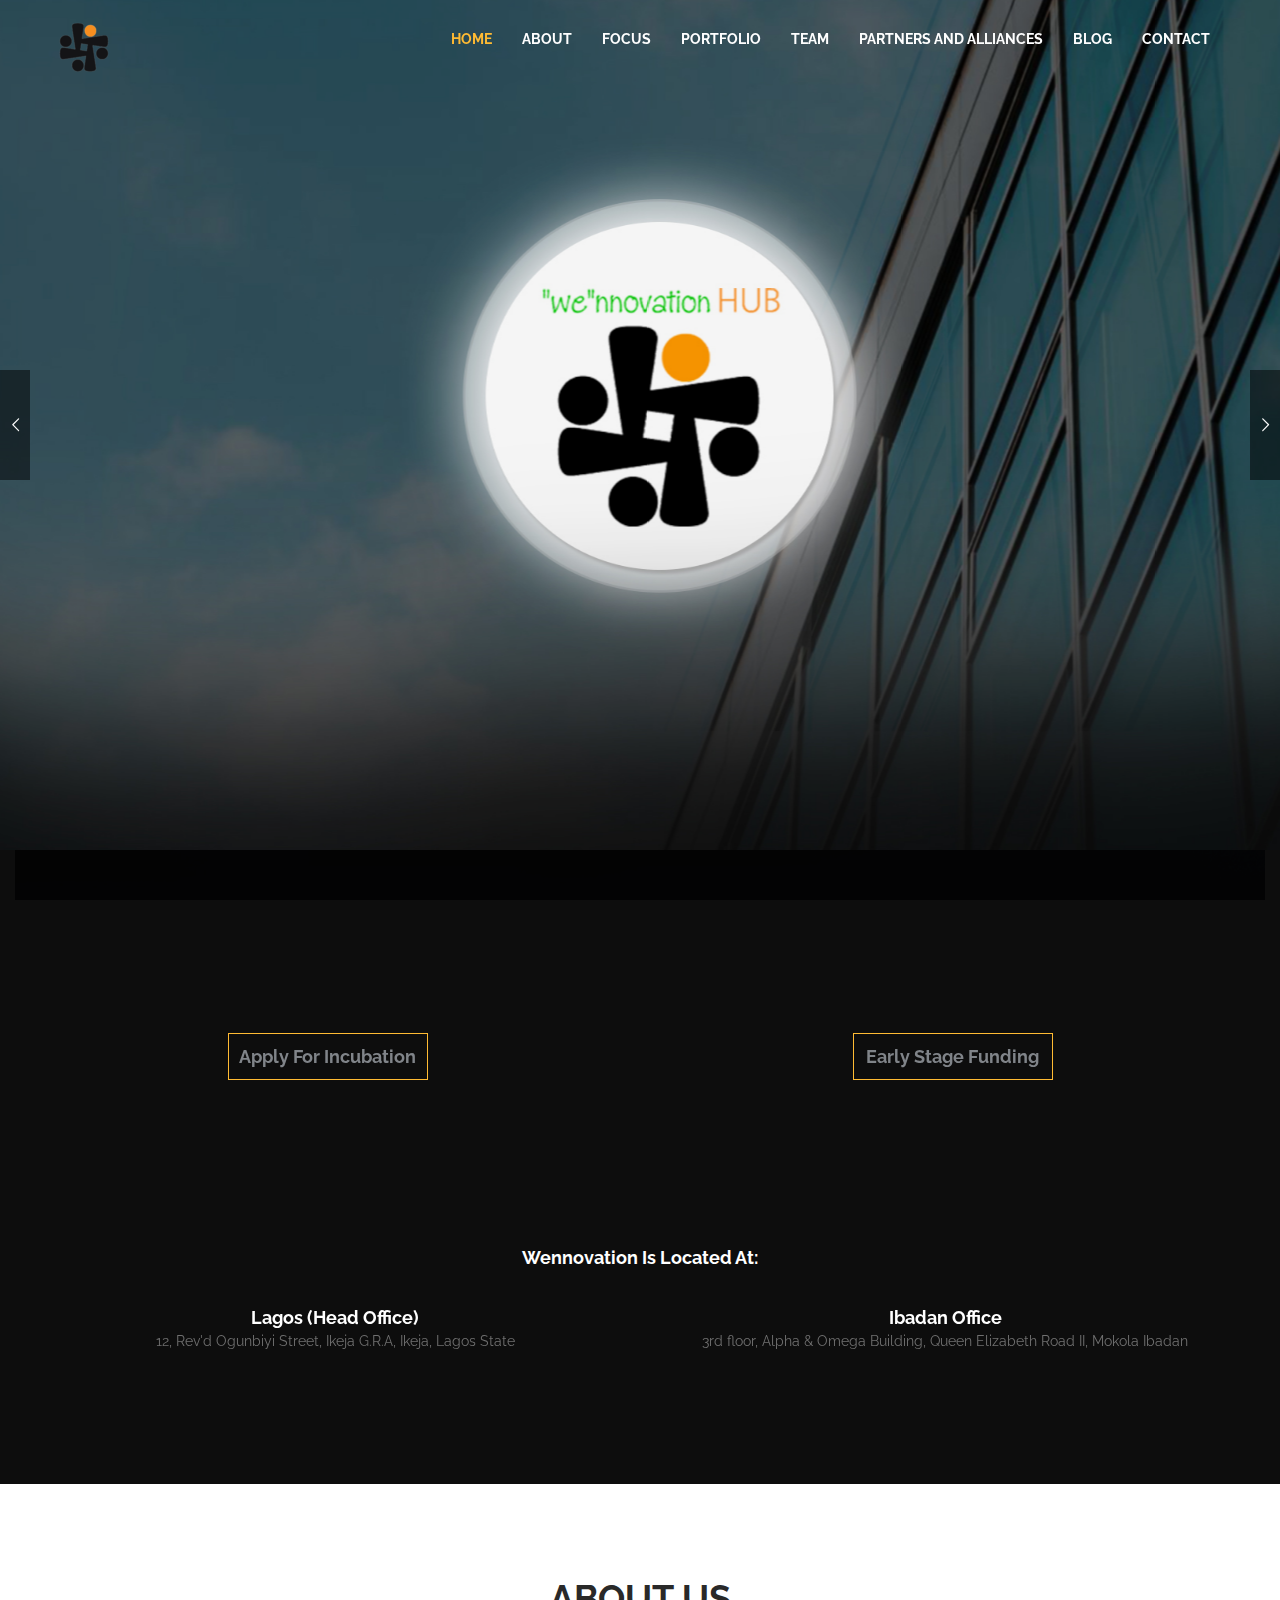
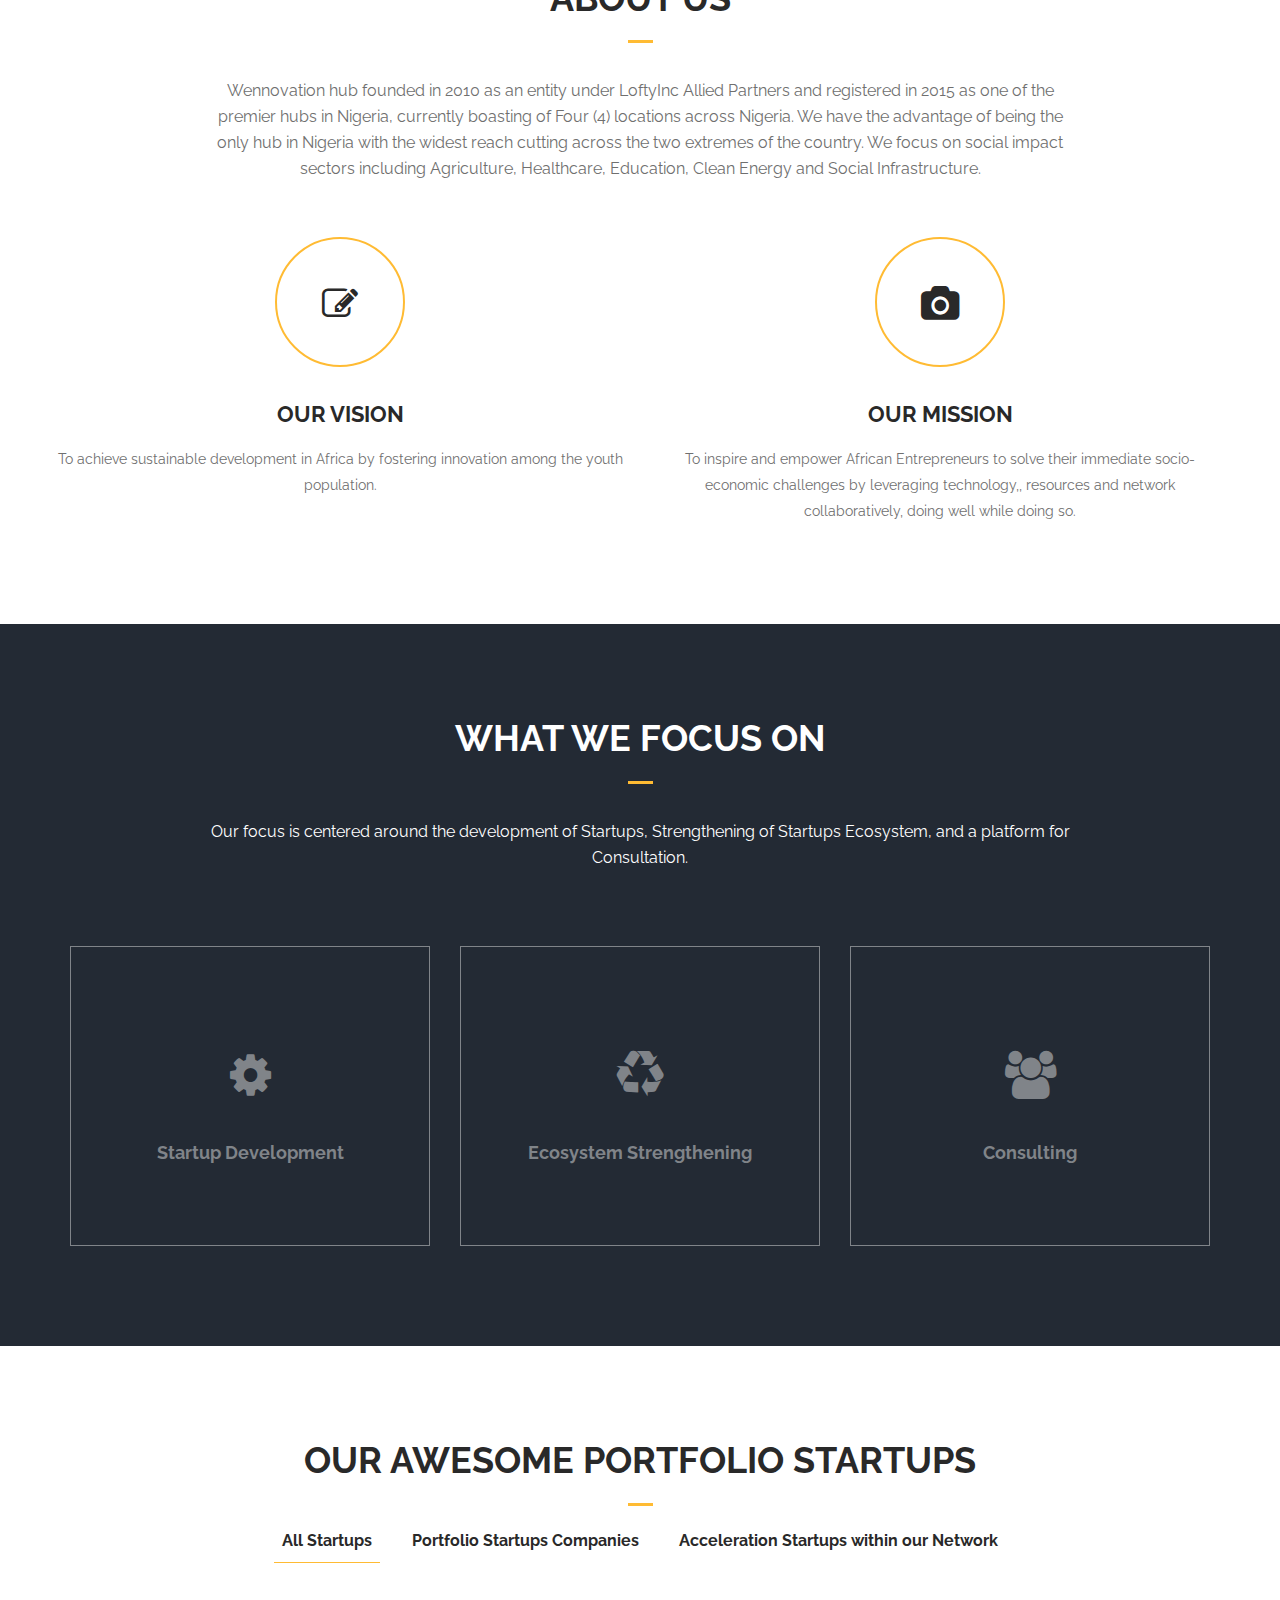
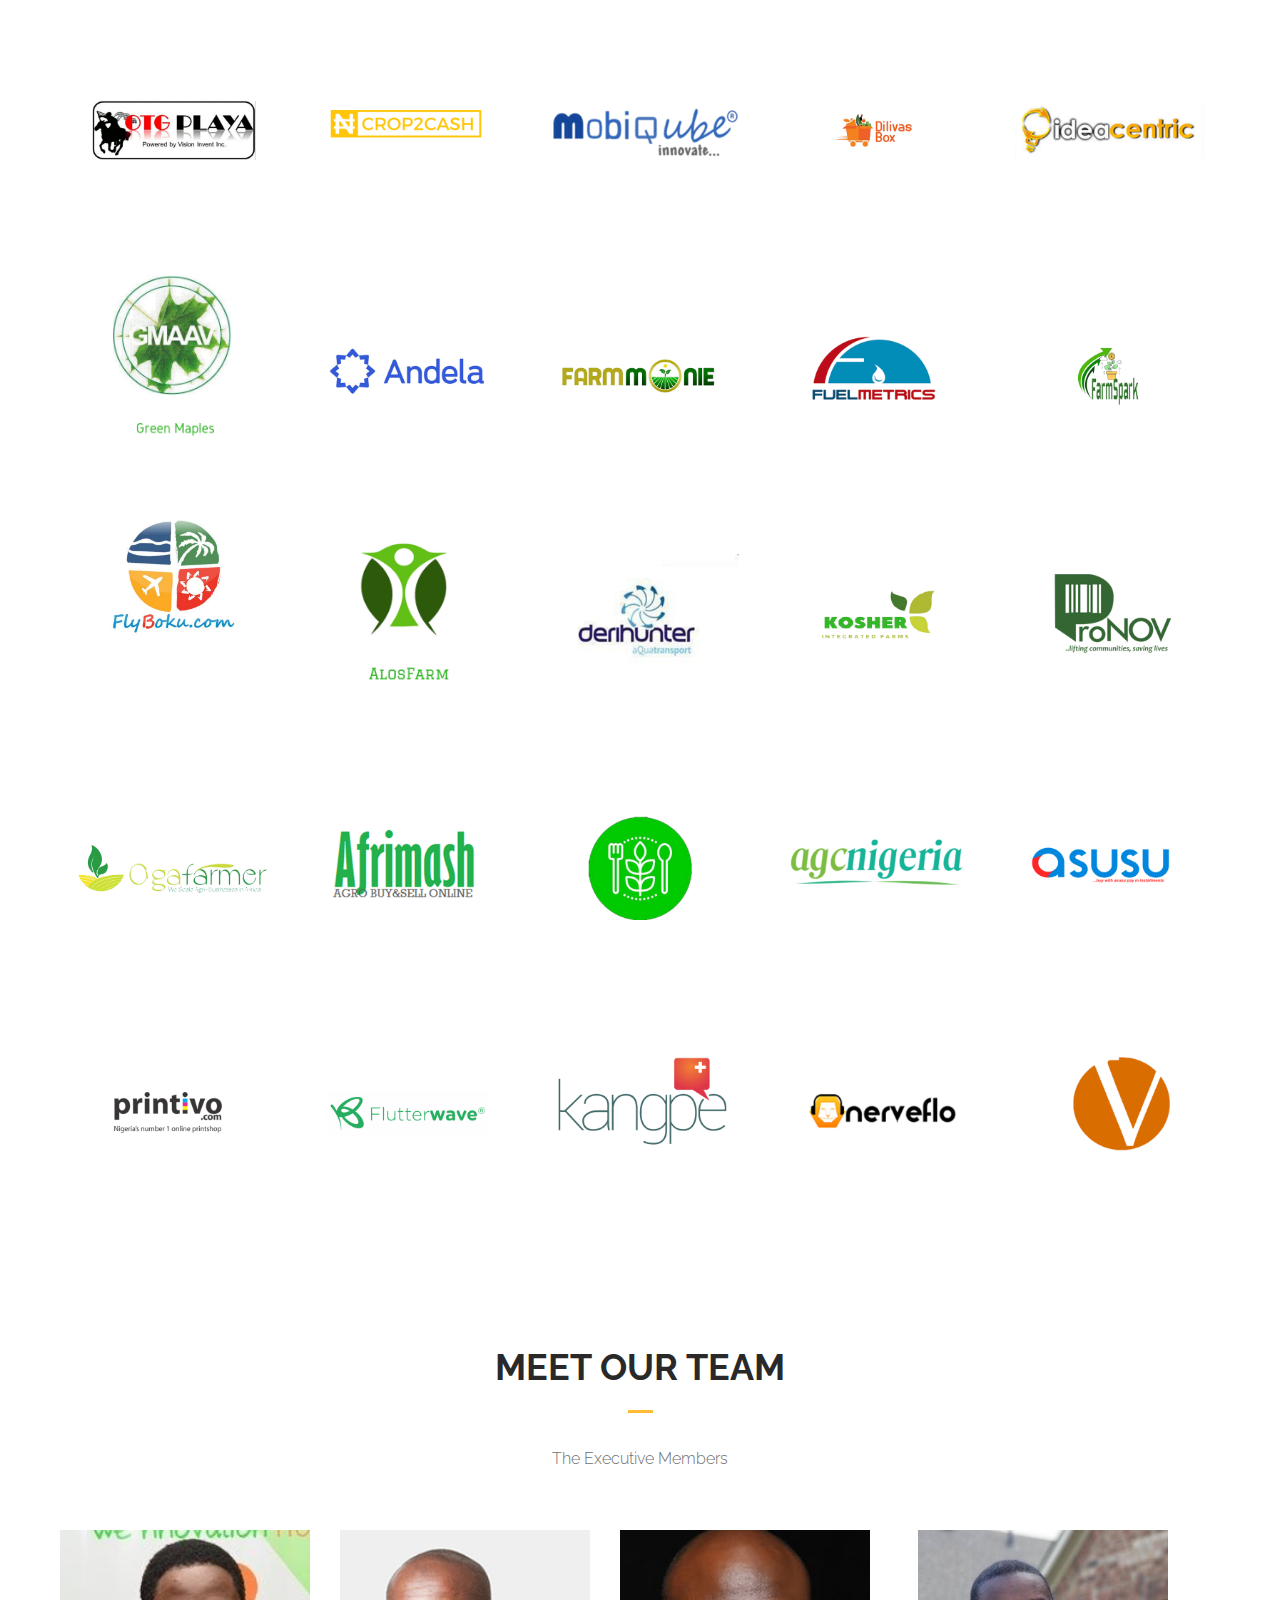
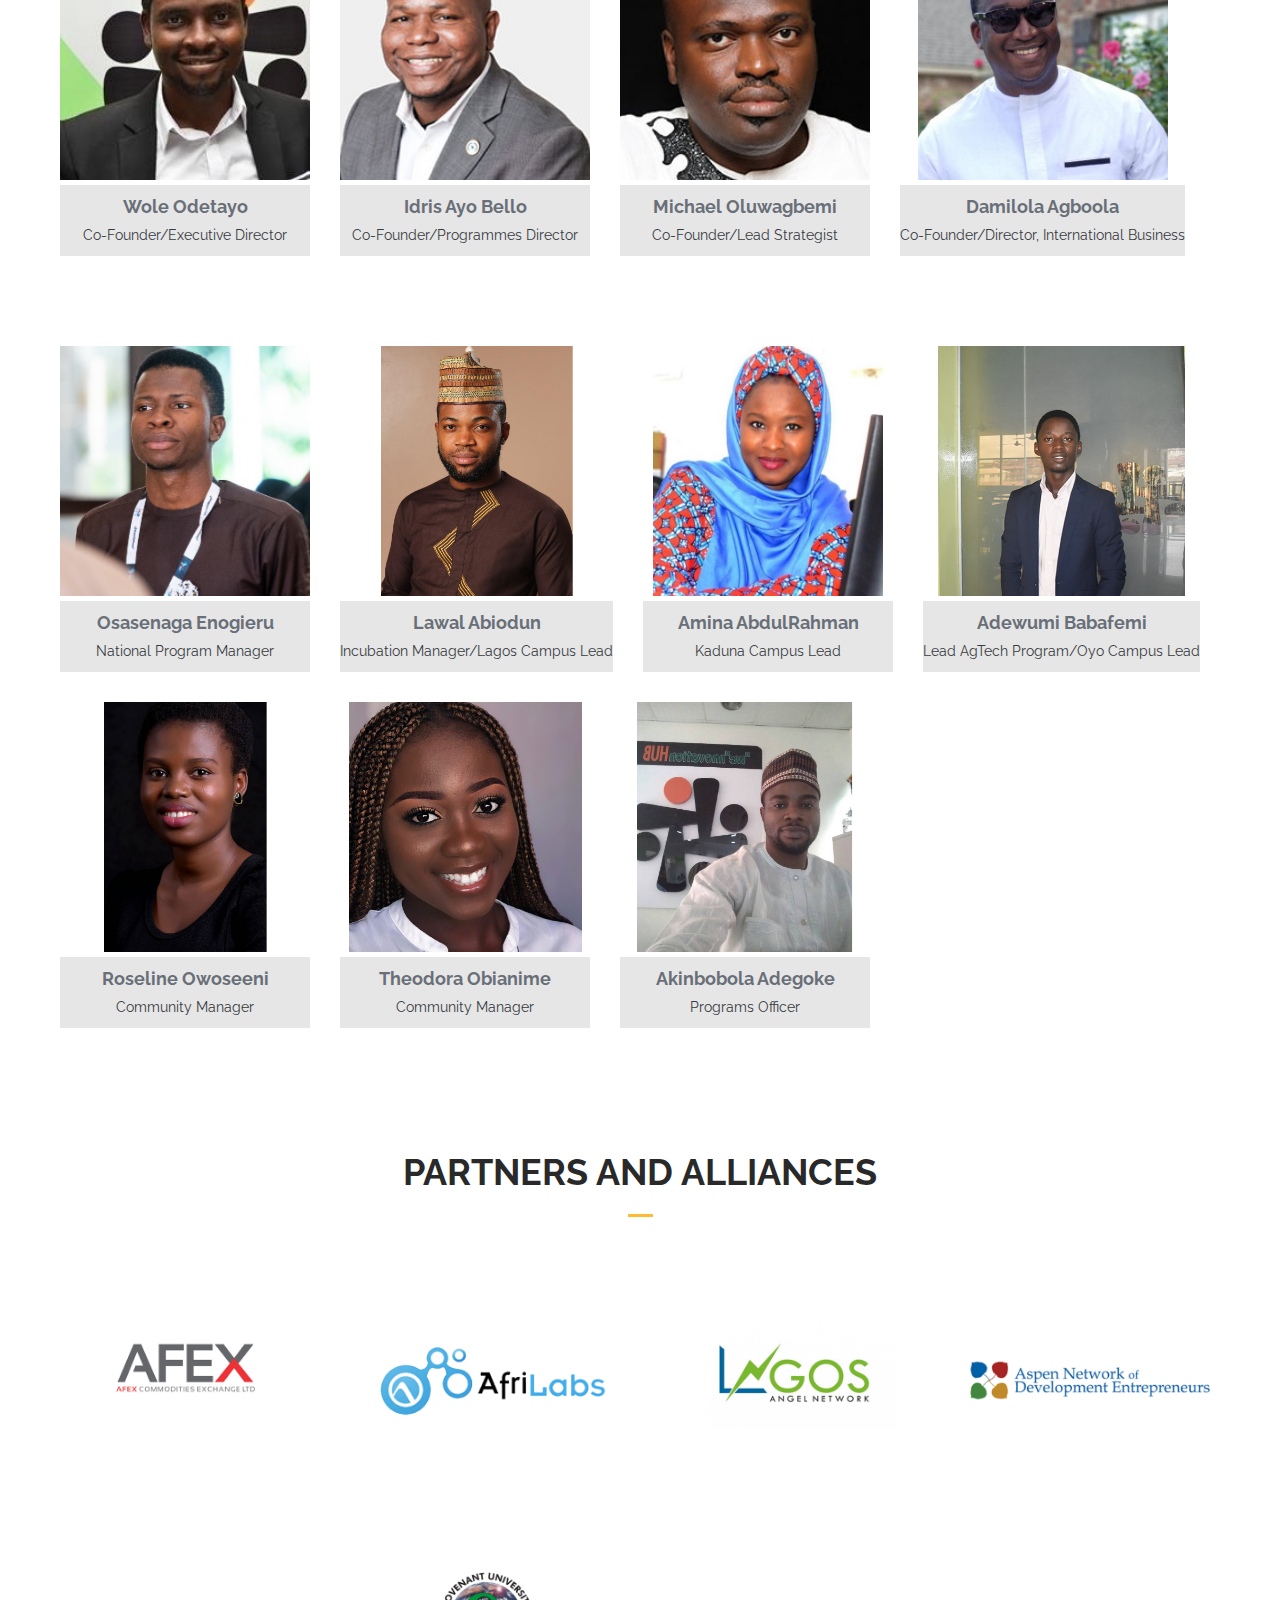
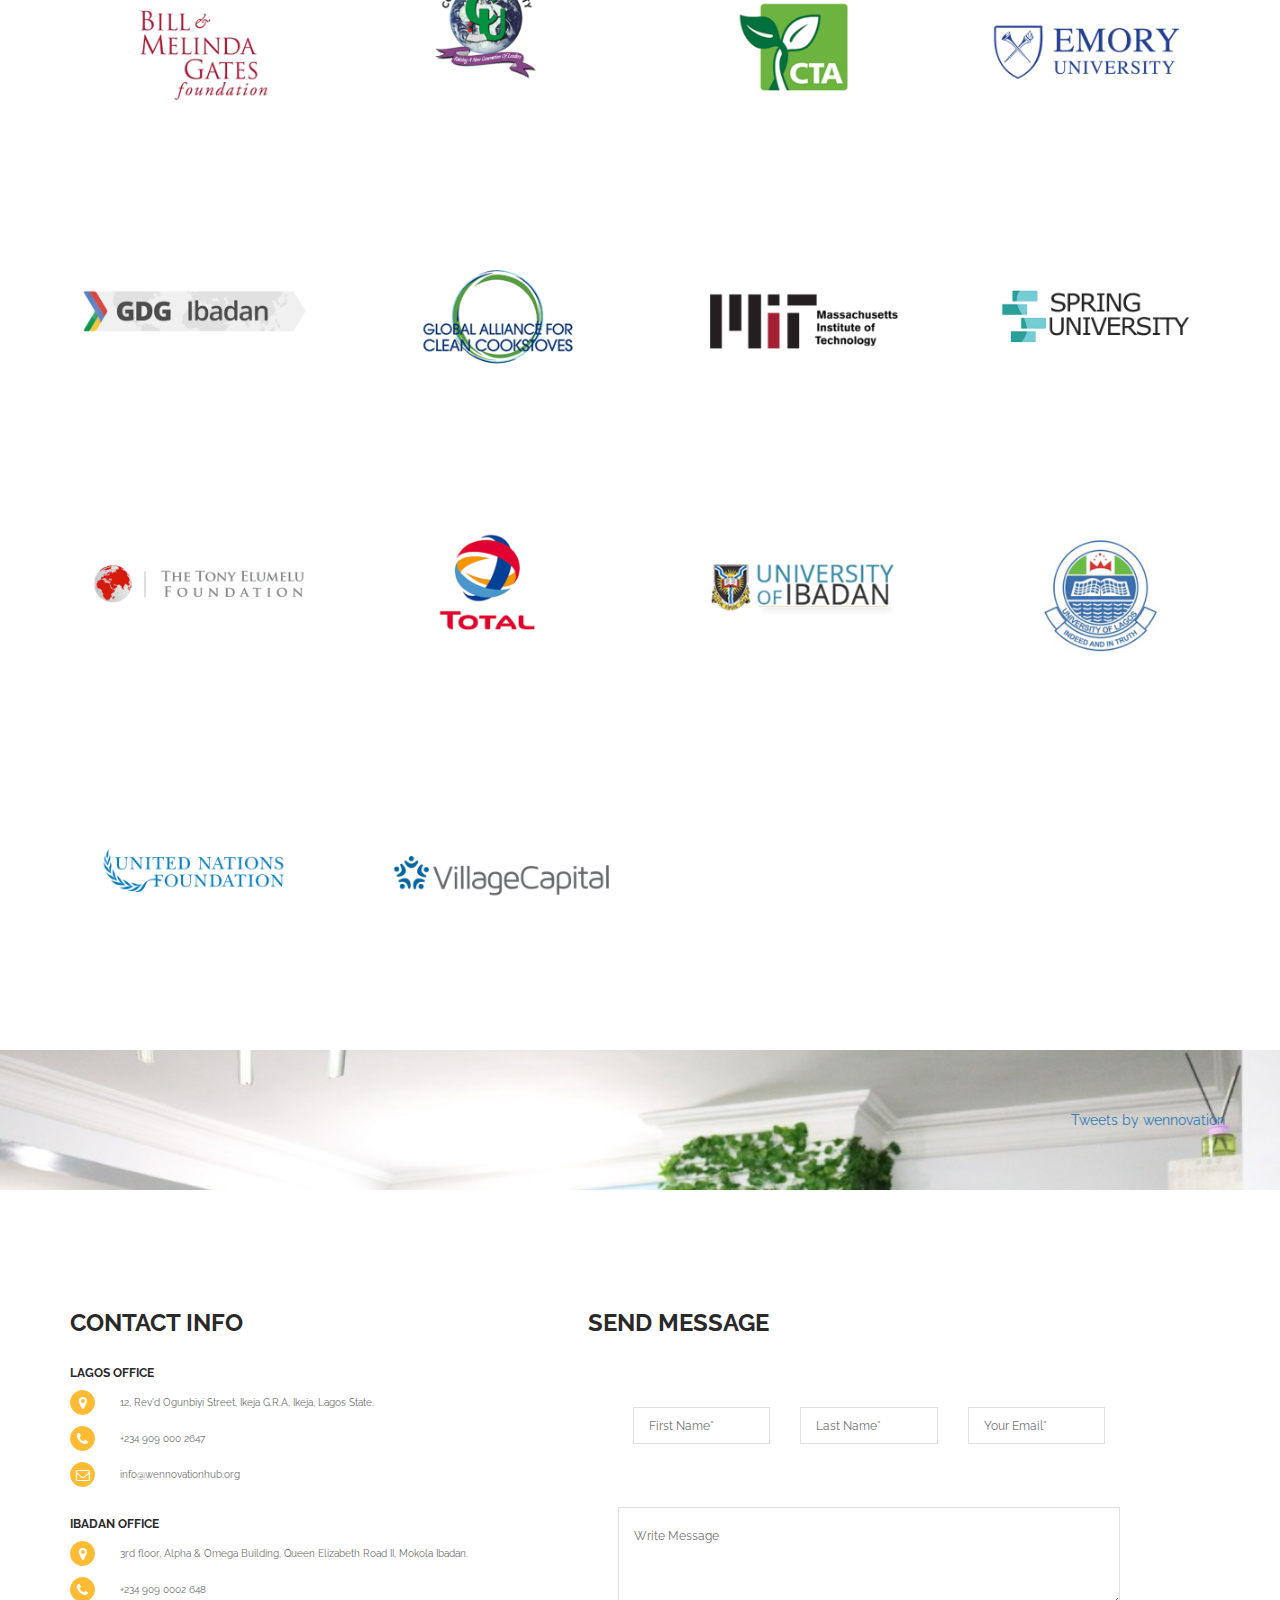
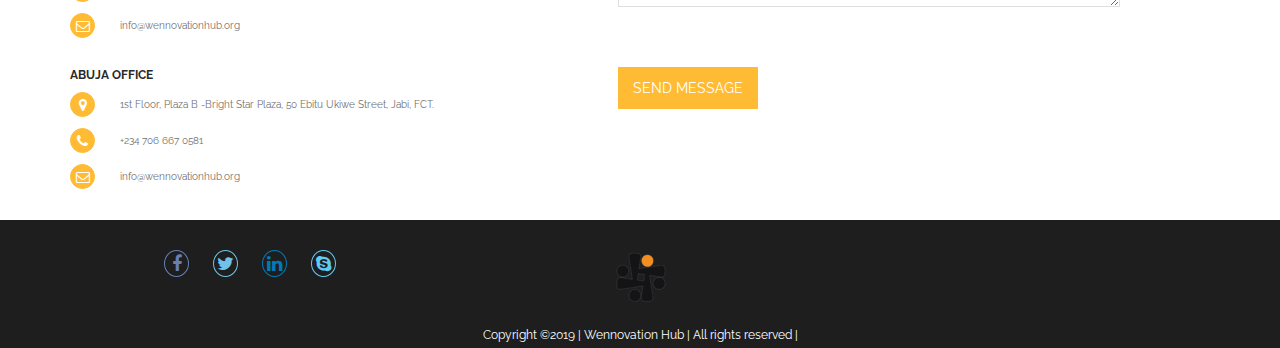
<file: index.html>
<!DOCTYPE html>
<html lang="en">
	<head>
		<meta charset="UTF-8">
		<!-- For IE -->
		<meta http-equiv="X-UA-Compatible" content="IE=edge">

		<!-- For Resposive Device -->
		<meta name="viewport" content="width=device-width, initial-scale=1.0">

		<title>Wennovation | Home</title>

		<!-- Favicon -->
		<link rel="icon" type="image/png" sizes="56x56" href="images/fav-icon/icon.png">


		<!-- Main style sheet -->
		<link rel="stylesheet" type="text/css" href="css/style.css">
		<!-- responsive style sheet -->
		<link rel="stylesheet" type="text/css" href="css/responsive.css">


		<!-- Fix Internet Explorer ______________________________________-->

		<!--[if lt IE 9]>
			<script src="http://html5shiv.googlecode.com/svn/trunk/html5.js"></script>
			<script src="vendor/html5shiv.js"></script>
			<script src="vendor/respond.js"></script>
		<![endif]-->
			
	</head>

	<body>
		<div class="main-page-wrapper">



			<!-- 
			=============================================
				Theme Header
			============================================== 
			-->
			<header class="theme-main-header">
				<div class="container">
					<a href="index.html" class="logo float-left tran4s"><img src="images/logo/logo.png" alt="Logo"></a>
					
					<!-- ========================= Theme Feature Page Menu ======================= -->
					<nav class="navbar float-right theme-main-menu one-page-menu">
					   <!-- Brand and toggle get grouped for better mobile display -->
					   <div class="navbar-header">
					     <button type="button" class="navbar-toggle collapsed" data-toggle="collapse" data-target="#navbar-collapse-1" aria-expanded="false">
					       <span class="sr-only">Toggle navigation</span>
					       Menu
					       <i class="fa fa-bars" aria-hidden="true"></i>
					     </button>
					   </div>
					   <!-- Collect the nav links, forms, and other content for toggling -->
					   <div class="collapse navbar-collapse" id="navbar-collapse-1">
					     <ul class="nav navbar-nav">
					       	<li class="active"><a href="#home">HOME</a></li>
							<li><a href="#about-us">ABOUT</a></li>
							<li class="dropdown-holder"><a href="#focus-section">FOCUS</a>
								<ul class="sub-menu">
									<li><a href="startup-dev.html" class="tran3s">Startup Development</a></li>
									<li><a href="ecosystem-strenghtening.html" class="tran3s">Ecosystem Strengthening</a></li>
									<li><a href="consulting.html" class="tran3s">Consulting</a></li>
								</ul>
							</li>
							<li><a href="#project-section">PORTFOLIO</a></li>
							<li><a href="#team-section">TEAM</a></li>
							<li><a href="#our-client">PARTNERS AND ALLIANCES</a></li>
							<li><a href="https://medium.com/@wennovation" target="_blank">BLOG</a></li>
							<li><a href="#contact-section">CONTACT</a></li>
					     </ul>
					   </div><!-- /.navbar-collapse -->
					</nav> <!-- /.theme-feature-menu -->
				</div>
			</header> <!-- /.theme-main-header -->


			<!--
			=====================================================
				Theme Main SLider
			=====================================================
			-->
			<div id="home" class="banner">
	        	<div class="rev_slider_wrapper">
					<!-- START REVOLUTION SLIDER 5.0.7 auto mode -->
						<div id="main-banner-slider" class="rev_slider video-slider" data-version="5.0.7">
							<ul>
								<!-- SLIDE1  -->
								<li data-index="rs-280" data-transition="fade" data-slotamount="default" data-easein="default" data-easeout="default" data-masterspeed="default"  data-title="Wennovation Hub" data-description="">
									<!-- MAIN IMAGE -->
									<img src="images/home/slide-1.jpg"  alt="image" class="rev-slidebg" data-bgparallax="3" data-bgposition="center center" data-duration="20000" data-ease="Linear.easeNone" data-kenburns="on" data-no-retina="" data-offsetend="0 0" data-offsetstart="0 0" data-rotateend="0" data-rotatestart="0" data-scaleend="100" data-scalestart="100">
									<!-- LAYERS -->

									<!-- LAYER NR. 3 -->
									<div class="tp-caption"
										data-x="['right','right','center','center']" data-hoffset="['0','0','0','0']" 
										data-y="['bottom','bottom','bottom','bottom']" data-voffset="['220','150','125','80']"
										data-transform_idle="o:1;"
							 
										data-transform_in="y:[100%];z:0;rX:0deg;rY:0;rZ:0;sX:1;sY:1;skX:0;skY:0;opacity:0;s:2000;e:Power4.easeInOut;" 
										data-transform_out="y:[100%];s:1000;e:Power2.easeInOut;s:1000;e:Power2.easeInOut;" 
										data-mask_in="x:0px;y:[100%];" 
										data-mask_out="x:inherit;y:inherit;" 
										data-start="3000" 
										data-splitin="none" 
										data-splitout="none" 
										data-responsive_offset="on">
										<a href="#get-started" class="project-button hvr-bounce-to-right">Get Started</a>
									</div>
								</li>
							</ul>	
						</div>
					</div><!-- END REVOLUTION SLIDER -->
	        </div> <!--  /#banner -->

			<!--
			=====================================================
				Page middle banner
			=====================================================
			-->
			<div class="container-fluid">
				<div class="page-middle-banner" id="get-started">
					<div class="opacity">
						<div class="row">
							<div class="col-lg-6 col-md-6 col-sm-6">
								<div class="single-midpage-content">								
									<div class="icon-heading tran3s">
										<h6><a href="incubation.html" target="_blank" class="tran3s project-button hvr-bounce-to-right">Apply for Incubation</a></h6>
									</div>								
									<p>The Wennovation Hub incubation program is setup to guide early stage entrepreneurs to test and validate their ideas using basic business tools as well as gather their first set of customers and pivot where necessary.</p>
								</div> <!-- /.single-about-content -->
							</div> <!-- /.col -->
	
							<div class="col-lg-6 col-md-6 col-sm-6">
								<div class="single-midpage-content">
									<div class="icon-heading tran3s">
										<h6><a href="funding.html" target="_blank" class="tran3s project-button hvr-bounce-to-right">Early Stage Funding</a></h6>
									</div>
									<p>Wennovation Hub supports invests in social impact ventures solving the most resilient challenges across Africa through The Afropreneur Fund.</p>
								</div> <!-- /.single-about-content -->
							</div> <!-- /.col -->						
						</div> <!-- /.row -->
						<div class="location-header"><h6>Wennovation is located at:</h6></div>
						<div class="location-slider">
							<div class="item">						
								<h6>Lagos (Head Office)</h6>
								<p>12, Rev'd Ogunbiyi Street, Ikeja G.R.A, Ikeja, Lagos State</p>
							</div> <!-- /.item -->
							<div class="item">
								<h6>Ibadan Office</h6>
								<p>3rd floor, Alpha & Omega Building, Queen Elizabeth Road II, Mokola Ibadan</p>
							</div> <!-- /.item -->
							<div class="item">
								<h6>Abuja Office</h6>
								<p>1st Floor, Plaza B -Bright Star Plaza, 50 Ebitu Ukiwe Street, Jabi, FCT</p>
							</div> <!-- /.item -->
						</div> <!-- /.client-slider -->
					</div> <!-- /.opacity -->
				</div> <!-- /.page-middle-banner -->
			</div>


	        <!--
			=====================================================
				About us Section
			=====================================================
			-->
			<section id="about-us">
				<div class="container">
					<div class="theme-title">
						<h2>ABOUT US</h2>
						<p>Wennovation hub founded in 2010 as an entity under LoftyInc Allied Partners and registered in 2015 as one of the premier hubs in Nigeria, currently boasting of Four (4) locations across Nigeria. We have the advantage of being the only hub in Nigeria with the widest reach cutting across the two extremes of the country. We focus on social impact sectors including Agriculture, Healthcare, Education, Clean Energy and Social Infrastructure.</p>
					</div> <!-- /.theme-title -->

					<div class="row">
						<div class="col-lg-6 col-md-6 col-sm-6">
							<div class="single-about-content">
								<div class="icon round-border tran3s">
									<i class="fa fa-pencil-square-o" aria-hidden="true"></i>
								</div>
								<h5><a class="tran3s">Our Vision</a></h5>
								<p>To achieve sustainable development in Africa by fostering innovation among the youth population.</p>
							</div> <!-- /.single-about-content -->
						</div> <!-- /.col -->

						<div class="col-lg-6 col-md-6 col-sm-6">
							<div class="single-about-content">
								<div class="icon round-border tran3s">
									<i class="fa fa-camera" aria-hidden="true"></i>
								</div>
								<h5><a class="tran3s">Our Mission</a></h5>
								<p>To inspire and empower African Entrepreneurs to solve their immediate socio-economic challenges by leveraging technology,,
										resources and network collaboratively, doing well while doing so.</p>
							</div> <!-- /.single-about-content -->
						</div> <!-- /.col -->						
					</div> <!-- /.row -->
				</div> <!-- /.container -->
			</section> <!-- /#about-us -->


			<!--

			=====================================================
				Focus Section
			=====================================================
			-->
			<div id="focus-section">
					<div class="container">
						<div class="theme-title">
							<h2>WHAT WE FOCUS ON</h2>
							<p>Our focus is centered around the development of Startups, Strengthening of Startups Ecosystem, and a platform for Consultation.</p>
						</div> <!-- /.theme-title -->
	
						<div class="row">
							<div class="col-lg-4 col-md-4 col-sm-6">
								<div class="single-service-content">
									<div class="icon-heading tran3s">
										<div class="icon tran3s"><i class="fa fa-cog" aria-hidden="true"></i></div>
										<h6><a href="startup-dev.html" class="tran3s">Startup Development</a></h6>
									</div>
									<p>Our programs are centered around the growth of the individual entrepreneur. We are also focused on capacity building, coaching/mentoring and broad spectrum incubation.</p>
									<!-- <p></p> -->
								</div> <!-- /.single-service-content -->
							</div> <!-- /.col-lg -->
	
							<div class="col-lg-4 col-md-4 col-sm-6">
								<div class="single-service-content">
									<div class="icon-heading tran3s">
										<div class="icon tran3s"><i class="fa fa-recycle" aria-hidden="true"></i></div>
										<h6><a href="ecosystem-strenghtening.html" class="tran3s">Ecosystem Strengthening</a></h6>
									</div>
									<p>We build enabling environment for the growth of entrepreneurship; Creating Linkages, Policy Advocacy, Hub Setup and Development in growing ecosystems. </p>
								</div> <!-- /.single-service-content -->
							</div> <!-- /.col-lg -->
	
							<div class="col-lg-4 col-md-4 col-sm-6">
								<div class="single-service-content">
									<div class="icon-heading tran3s">
										<div class="icon tran3s"><i class="fa fa-users" aria-hidden="true"></i></div>
										<h6><a href="consulting.html" class="tran3s">Consulting</a></h6>
									</div>
									<p>We create the necessary infrastructure for skills development in ICT and tech. Provision of startup tools, broadband penetration, fablabs and Hub spaces. </p>
								</div> <!-- /.single-service-content -->
							</div> <!-- /.col-lg -->
						</div> <!-- /.row -->
					</div> <!-- /.container -->
				</div> <!-- /#service-section -->
				
			<!--
			=====================================================
				Project Section
			=====================================================
			-->
			<div id="project-section">
				<div class="container">
					<div class="theme-title">
						<h2>OUR AWESOME PORTFOLIO STARTUPS</h2>
						
					</div> <!-- /.theme-title -->

					<div class="project-menu">
						<ul>
	        				<li class="filter active tran3s" data-filter="all">All Startups</li>
							<li class="filter tran3s" data-filter=".incubation">Portfolio Startups Companies</li>
							<li class="filter tran3s" data-filter=".acceleration">Acceleration Startups within our Network</li>
						</ul>
					</div>

					<div class="project-gallery clear-fix">
						<div class="mix grid-item acceleration">
							<div class="single-img">
								<img src="images/startups/acceleration/1.png" alt="Image">
								<div class="opacity">
									<div class="border-shape"><div><div>
										<h6><a href="https://www.otgplaya.com" target="_blank">OTGPlaya</a></h6>
										<ul>
											<li>Digital Media </li>
											<li>Infrastructure Manager</li>
										</ul></div></div>
									</div> <!-- /.border-shape -->
								</div> <!-- /.opacity -->
							</div> <!-- /.single-img -->
						</div> <!-- /.grid-item -->

						<div class="mix grid-item incubation">
							<div class="single-img">
								<img src="images/startups/incubation/1.png" alt="Image">
								<div class="opacity">
									<div class="border-shape"><div><div>
										<h6><a href="https://www.crop2cash.com.ng/" target="_blank">Crop2Cash</a></h6>
										<ul>
											<li>Agriculture </li>
											<li>Technology</li>
										</ul></div></div>
									</div> <!-- /.border-shape -->
								</div> <!-- /.opacity -->
							</div> <!-- /.single-img -->
						</div> <!-- /.grid-item -->

						<div class="mix grid-item acceleration">
							<div class="single-img">
								<img src="images/startups/acceleration/2.png" alt="Image">
								<div class="opacity">
									<div class="border-shape"><div><div>
										<h6><a href="https://mobiqube.com/" target="_blank">Mobiqube</a></h6>
										<ul>
											<li>Advertisement </li>
											<li>Technology</li>
										</ul></div></div>
									</div> <!-- /.border-shape -->
								</div> <!-- /.opacity -->
							</div> <!-- /.single-img -->
						</div> <!-- /.grid-item -->

						<div class="mix grid-item  incubation">
							<div class="single-img">
								<img src="images/startups/incubation/2.png" alt="Image">
								<div class="opacity">
									<div class="border-shape"><div><div>
										<h6><a href="https://dilivasbox.com/" target="_blank">DilivasBox</a></h6>
										<ul>
											<li>Agriculture </li>
											<li>Technology</li>
										</ul></div></div>
									</div> <!-- /.border-shape -->
								</div> <!-- /.opacity -->
							</div> <!-- /.single-img -->
						</div> <!-- /.grid-item -->

						<div class="mix grid-item acceleration">
							<div class="single-img">
								<img src="images/startups/acceleration/3.png" alt="Image">
								<div class="opacity">
									<div class="border-shape"><div><div>
										<h6><a href="http://www.ideacentricglobal.com/" target="_blank">Nerve Ideacentric</a></h6>
										<ul>
											<li>Digital Media</li>
										</ul></div></div>
									</div> <!-- /.border-shape -->
								</div> <!-- /.opacity -->
							</div> <!-- /.single-img -->
						</div> <!-- /.grid-item -->

						<div class="mix grid-item  incubation">
							<div class="single-img">
								<img src="images/startups/incubation/3.png" alt="Image">
								<div class="opacity">
									<div class="border-shape"><div><div>
										<h6><a href="http://greenmaples.com.ng/" target="_blank">GreenMaples</a></h6>
										<ul>
											<li>Agriculture </li>
											<li>Technology</li>
										</ul></div></div>
									</div> <!-- /.border-shape -->
								</div> <!-- /.opacity -->
							</div> <!-- /.single-img -->
						</div> <!-- /.grid-item -->

						<div class="mix grid-item acceleration">
							<div class="single-img">
								<img src="images/startups/acceleration/4.png" alt="Image">
								<div class="opacity">
									<div class="border-shape"><div><div>
										<h6><a href="https://andela.com/" target="_blank">Andela</a></h6>
										<ul>
											<li>Technology </li>
											<li>Development</li>
										</ul></div></div>
									</div> <!-- /.border-shape -->
								</div> <!-- /.opacity -->
							</div> <!-- /.single-img -->
						</div> <!-- /.grid-item -->

						<div class="mix grid-item  incubation">
							<div class="single-img">
								<img src="images/startups/incubation/4.png" alt="Image">
								<div class="opacity">
									<div class="border-shape"><div><div>
										<h6><a href="http://farmmonie.com/" target="_blank">FarmMonie</a></h6>
										<ul>
											<li>Agriculture </li>
											<li>Technology</li>
										</ul></div></div>
									</div> <!-- /.border-shape -->
								</div> <!-- /.opacity -->
							</div> <!-- /.single-img -->
						</div> <!-- /.grid-item -->

						<div class="mix grid-item acceleration">
							<div class="single-img">
								<img src="images/startups/acceleration/5.png" alt="Image">
								<div class="opacity">
									<div class="border-shape"><div><div>
										<h6><a href="http://fuelmetrics.com/" target="_blank">FuelMetrics</a></h6>
										<ul>
											<li>Petroleum Business Intelligence</li>
										</ul></div></div>
									</div> <!-- /.border-shape -->
								</div> <!-- /.opacity -->
							</div> <!-- /.single-img -->
						</div> <!-- /.grid-item -->

						<div class="mix grid-item incubation">
							<div class="single-img">
								<img src="images/startups/incubation/5.png" alt="Image">
								<div class="opacity">
									<div class="border-shape"><div><div>
										<h6><a href="https://www.farmspark.com.ng/" target="_blank">FarmsPark</a></h6>
										<ul>
											<li>Agriculture </li>
											<li>Technology</li>
										</ul></div></div>
									</div> <!-- /.border-shape -->
								</div> <!-- /.opacity -->
							</div> <!-- /.single-img -->
						</div> <!-- /.grid-item -->

						<div class="mix grid-item acceleration">
							<div class="single-img">
								<img src="images/startups/acceleration/6.png" alt="Image">
								<div class="opacity">
									<div class="border-shape"><div><div>
										<h6><a href="https://derihunter.com.ng/" target="_blank">FlyBoku</a></h6>
										<ul>
											<li>Marine Logistics </li>
											<li>Transportation</li>
										</ul></div></div>
									</div> <!-- /.border-shape -->
								</div> <!-- /.opacity -->
							</div> <!-- /.single-img -->
						</div> <!-- /.grid-item -->

						<div class="mix grid-item incubation">
							<div class="single-img">
								<img src="images/startups/incubation/6.png" alt="Image">
								<div class="opacity">
									<div class="border-shape"><div><div>
										<h6><a href="https://alosfarm.com/" target="_blank">Alosfarm</a></h6>
										<ul>
											<li>Agriculture </li>
											<li>Technology</li>
										</ul></div></div>
									</div> <!-- /.border-shape -->
								</div> <!-- /.opacity -->
							</div> <!-- /.single-img -->
						</div> <!-- /.grid-item -->

						<div class="mix grid-item acceleration">
							<div class="single-img">
								<img src="images/startups/acceleration/7.png" alt="Image">
								<div class="opacity">
									<div class="border-shape"><div><div>
										<h6><a href="https://derihunter.com.ng/" target="_blank">Derihunter</a></h6>
										<ul>
											<li>Marine Logistics </li>
											<li>Transportation</li>
										</ul></div></div>
									</div> <!-- /.border-shape -->
								</div> <!-- /.opacity -->
							</div> <!-- /.single-img -->
						</div> <!-- /.grid-item -->

						<div class="mix grid-item incubation">
							<div class="single-img">
								<img src="images/startups/incubation/7.png" alt="Image">
								<div class="opacity">
									<div class="border-shape"><div><div>
										<h6><a >Kosher</a></h6>
										<ul>
											<li>Agriculture </li>
											<li>Technology</li>
										</ul></div></div>
									</div> <!-- /.border-shape -->
								</div> <!-- /.opacity -->
							</div> <!-- /.single-img -->
						</div> <!-- /.grid-item -->

						<div class="mix grid-item acceleration">
							<div class="single-img">
								<img src="images/startups/acceleration/8.png" alt="Image">
								<div class="opacity">
									<div class="border-shape"><div><div>
										<h6><a href="https://pronov.co/" target="_blank">Pronov</a></h6>
										<ul>
											<li>SME Payment </li>
											<li>Business Intelligence</li>
										</ul></div></div>
									</div> <!-- /.border-shape -->
								</div> <!-- /.opacity -->
							</div> <!-- /.single-img -->
						</div> <!-- /.grid-item -->

						<div class="mix grid-item incubation">
							<div class="single-img">
								<img src="images/startups/incubation/8.png" alt="Image">
								<div class="opacity">
									<div class="border-shape"><div><div>
										<h6><a href="https://ogafarmer.com/" target="_blank">OgaFarmer</a></h6>
										<ul>
											<li>Agriculture </li>
											<li>Technology</li>
										</ul></div></div>
									</div> <!-- /.border-shape -->
								</div> <!-- /.opacity -->
							</div> <!-- /.single-img -->
						</div> <!-- /.grid-item -->

						<div class="mix grid-item acceleration">
							<div class="single-img">
								<img src="images/startups/acceleration/9.png" alt="Image">
								<div class="opacity">
									<div class="border-shape"><div><div>
										<h6><a href="https://www.afrimash.com/" target="_blank">AfriMash</a></h6>
										<ul>
											<li>Poultry </li>
											<li>Aquaculture </li>
											<li>Agriculture</li>
										</ul></div></div>
									</div> <!-- /.border-shape -->
								</div> <!-- /.opacity -->
							</div> <!-- /.single-img -->
						</div> <!-- /.grid-item -->

						<div class="mix grid-item incubation">
							<div class="single-img">
								<img src="images/startups/incubation/9.png" alt="Image">
								<div class="opacity">
									<div class="border-shape"><div><div>
										<h6><a>Costmetibles</a></h6>
										<ul>
											<li>Agriculture </li>
											<li>Technology</li>
										</ul></div></div>
									</div> <!-- /.border-shape -->
								</div> <!-- /.opacity -->
							</div> <!-- /.single-img -->
						</div> <!-- /.grid-item -->

						<div class="mix grid-item acceleration">
							<div class="single-img">
								<img src="images/startups/acceleration/10.png" alt="Image">
								<div class="opacity">
									<div class="border-shape"><div><div>
										<h6><a href="https://agcnigeria.org/" target="_blank">AGCNigeria</a></h6>
										<ul>
											<li>Agriculture </li>
											<li>Technology</li>
										</ul></div></div>
									</div> <!-- /.border-shape -->
								</div> <!-- /.opacity -->
							</div> <!-- /.single-img -->
						</div> <!-- /.grid-item -->

						<div class="mix grid-item incubation">
							<div class="single-img">
								<img src="images/startups/incubation/10.png" alt="Image">
								<div class="opacity">
									<div class="border-shape"><div><div>
										<h6><a href="http://www.asusu.ng/" target="_blank">Asusu</a></h6>
										<ul>
											<li>Financial Cooperatives</li>
											<li>Digital Loans</li>
										</ul></div></div>
									</div> <!-- /.border-shape -->
								</div> <!-- /.opacity -->
							</div> <!-- /.single-img -->
						</div> <!-- /.grid-item -->

						<div class="mix grid-item acceleration">
							<div class="single-img">
								<img src="images/startups/acceleration/11.png" alt="Image">
								<div class="opacity">
									<div class="border-shape"><div><div>
										<h6><a href="https://printivo.com/" target="_blank">Printivo</a></h6>
										<ul>
											<li>Graphics and Design </li>
										</ul></div></div>
									</div> <!-- /.border-shape -->
								</div> <!-- /.opacity -->
							</div> <!-- /.single-img -->
						</div> <!-- /.grid-item -->

						<div class="mix grid-item acceleration">
							<div class="single-img">
								<img src="images/startups/acceleration/12.png" alt="Image">
								<div class="opacity">
									<div class="border-shape"><div><div>
										<h6><a href="https://flutterwave.com/ng/" target="_blank">Flutterwave</a></h6>
										<ul>
											<li>Online Payment </li>
											<li>Business Intelligence</li>
										</ul></div></div>
									</div> <!-- /.border-shape -->
								</div> <!-- /.opacity -->
							</div> <!-- /.single-img -->
						</div> <!-- /.grid-item -->

						<div class="mix grid-item acceleration">
							<div class="single-img">
								<img src="images/startups/acceleration/13.png" alt="Image">
								<div class="opacity">
									<div class="border-shape"><div><div>
										<h6><a href="https://www.reliancehmo.com/" target="_blank">Kangpe</a></h6>
										<ul>
											<li>Medicals </li>
											<li>Health Insurance</li>
										</ul></div></div>
									</div> <!-- /.border-shape -->
								</div> <!-- /.opacity -->
							</div> <!-- /.single-img -->
						</div> <!-- /.grid-item -->

						<div class="mix grid-item acceleration">
							<div class="single-img">
								<img src="images/startups/acceleration/14.png" alt="Image">
								<div class="opacity">
									<div class="border-shape"><div><div>
										<h6><a href="https://nerveflo.com/" target="_blank">Nerveflo</a></h6>
										<ul>
											<li>Digital stores</li>
										</ul></div></div>
									</div> <!-- /.border-shape -->
								</div> <!-- /.opacity -->
							</div> <!-- /.single-img -->
						</div> <!-- /.grid-item -->

						<div class="mix grid-item acceleration">
							<div class="single-img">
								<img src="images/startups/acceleration/15.png" alt="Image">
								<div class="opacity">
									<div class="border-shape"><div><div>
										<h6><a href="#" target="_blank">V</a></h6>
										<ul>
											<li>Business</li>
										</ul></div></div>
									</div> <!-- /.border-shape -->
								</div> <!-- /.opacity -->
							</div> <!-- /.single-img -->
						</div> <!-- /.grid-item -->

					</div> <!-- /.project-gallery -->
				</div> <!-- /.container -->
			</div> <!-- /#project-section -->

			<!--
			=====================================================
				Team Section
			=====================================================
			-->
			<div id="team-section">
				<div class="container">
					<div class="theme-title">
						<h2>Meet our Team</h2>
						<p class="lead">The Executive Members</p>
					</div> <!-- /.theme-title -->

					<div class="clear-fix team-member-wrapper">
						<div class="float-left">
							<div class="single-team-member">
								<div class="img">
									<img src="images/team/executives/1.jpg" alt="Image">
									<div class="opacity tran4s">
										<h4>Wole Odetayo</h4>
										<span>Co-Founder/Executive Director</span>
									</div>
								</div> <!-- /.img -->
								<div class="member-name">
									<h6>Wole Odetayo</h6>
									<p>Co-Founder/Executive Director</p>
									<ul>
										<li><a href="https://www.linkedin.com/in/oluwole-odetayo-69277a2a/" target="_blank" class="tran3s round-border"><i class="fa fa-linkedin" aria-hidden="true"></i></a></li>
									</ul>
								</div> <!-- /.member-name -->
							</div> <!-- /.single-team-member -->
						</div> <!-- /float-left -->
						<div class="float-left">
							<div class="single-team-member">
								<div class="img">
									<img src="images/team/executives/2.png" alt="Image">
									<div class="opacity tran4s">
										<h4>Idris Ayo Bello</h4>
										<span>Co-Founder/Programmes Director</span>
									</div>
								</div> <!-- /.img -->
								<div class="member-name">
									<h6>Idris Ayo Bello</h6>
									<p>Co-Founder/Programmes Director</p>
									<ul>
										<li><a href="https://www.linkedin.com/in/belloidris/" target="_blank" class="tran3s round-border"><i class="fa fa-linkedin" aria-hidden="true"></i></a></li>
									</ul>
								</div> <!-- /.member-name -->
							</div> <!-- /.single-team-member -->
						</div> <!-- /float-left -->
						<div class="float-left">
							<div class="single-team-member">
								<div class="img">
									<img src="images/team/executives/3.png" alt="Image">
									<div class="opacity tran4s">
										<h4>Michael Oluwagbemi</h4>
										<span>Co-Founder/Lead Strategist</span>
									</div>
								</div> <!-- /.img -->
								<div class="member-name">
									<h6>Michael Oluwagbemi</h6>
									<p>Co-Founder/Lead Strategist</p>
									<ul>
										<li><a href="https://www.linkedin.com/in/michael-oluwagbemi-pe-pmp-98539313/" target="_blank" class="tran3s round-border"><i class="fa fa-linkedin" aria-hidden="true"></i></a></li>
									</ul>
								</div> <!-- /.member-name -->
							</div> <!-- /.single-team-member -->
						</div> <!-- /float-left -->

						<div class="float-left">
							<div class="single-team-member">
								<div class="img">
									<img src="images/team/executives/4.png" alt="Image">
									<div class="opacity tran4s">
										<h4>Damilola Agboola</h4>
										<span>Co-Founder/Director, International Business</span>
									</div>
								</div> <!-- /.img -->
								<div class="member-name">
									<h6>Damilola Agboola</h6>
									<p>Co-Founder/Director, International Business</p>
									<ul>
										<li><a href="https://www.linkedin.com/in/damilola-agboola-ccp-20762711/" target="_blank" class="tran3s round-border"><i class="fa fa-linkedin" aria-hidden="true"></i></a></li>
									</ul>
								</div> <!-- /.member-name -->
							</div> <!-- /.single-team-member -->
						</div> <!-- /float-left -->
					</div>

					<div class="clear-fix team-member-wrapper">
						<div class="float-left">
							<div class="single-team-member">
								<div class="img">
									<img src="images/team/1.png" alt="Image">
									<div class="opacity tran4s">
										<h4>Osasenaga Enogieru</h4>
										<span>National Program Manager</span>
									</div>
								</div> <!-- /.img -->
								<div class="member-name">
									<h6>Osasenaga Enogieru</h6>
									<p>National Program Manager</p>
									<ul>
										<li><a href="https://www.linkedin.com/in/osasenaga-enogieru/" target="_blank" class="tran3s round-border"><i class="fa fa-linkedin" aria-hidden="true"></i></a></li>
									</ul>
								</div> <!-- /.member-name -->
							</div> <!-- /.single-team-member -->
						</div> <!-- /float-left -->

						<div class="float-left">
							<div class="single-team-member">
								<div class="img">
									<img src="images/team/2.png" alt="Image">
									<div class="opacity tran4s">
										<h4>Lawal Abiodun</h4>
										<span>Incubation Manager/Lagos Campus Lead</span>
									</div>
								</div> <!-- /.img -->
								<div class="member-name">
									<h6>Lawal Abiodun</h6>
									<p>Incubation Manager/Lagos Campus Lead</p>
									<ul>
										<li><a href="https://www.linkedin.com/in/lawalabiodun/" target="_blank" class="tran3s round-border"><i class="fa fa-linkedin" aria-hidden="true"></i></a></li>
									</ul>
								</div> <!-- /.member-name -->
							</div> <!-- /.single-team-member -->
						</div> <!-- /float-left -->

						<div class="float-left">
							<div class="single-team-member">
								<div class="img">
									<img src="images/team/3.png" alt="Image">
									<div class="opacity tran4s">
										<h4>Amina AbdulRahman</h4>
										<span>Kaduna Campus Lead</span>
									</div>
								</div> <!-- /.img -->
								<div class="member-name">
									<h6>Amina AbdulRahman</h6>
									<p>Kaduna Campus Lead</p>
									<ul>
										<li><a href="https://www.linkedin.com/in/amina-abdulrahman-23b35136/" target="_blank" class="tran3s round-border"><i class="fa fa-linkedin" aria-hidden="true"></i></a></li>
									</ul>
								</div> <!-- /.member-name -->
							</div> <!-- /.single-team-member -->
						</div> <!-- /float-left -->

						<div class="float-left">
							<div class="single-team-member">
								<div class="img">
									<img src="images/team/4.png" alt="Image">
									<div class="opacity tran4s">
										<h4>Adewumi Babafemi</h4>
										<span>Lead AgTech Program/Oyo Campus Lead</span>
									</div>
								</div> <!-- /.img -->
								<div class="member-name">
									<h6>Adewumi Babafemi</h6>
									<p>Lead AgTech Program/Oyo Campus Lead</p>
									<ul>
										<li><a href="https://www.linkedin.com/in/adewumi-babafemi-852bb5117/" target="_blank" class="tran3s round-border"><i class="fa fa-linkedin" aria-hidden="true"></i></a></li>
									</ul>
								</div> <!-- /.member-name -->
							</div> <!-- /.single-team-member -->
						</div> <!-- /float-left -->

						<div class="float-left">
							<div class="single-team-member">
								<div class="img">
									<img src="images/team/5.png" alt="Image">
									<div class="opacity tran4s">
										<h4>Roseline Owoseeni</h4>
										<span>Community Lead</span>
									</div>
								</div> <!-- /.img -->
								<div class="member-name">
									<h6>Roseline Owoseeni</h6>
									<p>Community Manager</p>
									<ul>
										<li><a href="https://www.linkedin.com/in/owoseeniroseline" target="_blank" class="tran3s round-border"><i class="fa fa-linkedin" aria-hidden="true"></i></a></li>
									</ul>
								</div> <!-- /.member-name -->
							</div> <!-- /.single-team-member -->
						</div> <!-- /float-left -->

						<div class="float-left">
							<div class="single-team-member">
								<div class="img">
									<img src="images/team/6.png" alt="Image">
									<div class="opacity tran4s">
										<h4>Theodora Obianime</h4>
										<span>Community Manager</span>
									</div>
								</div> <!-- /.img -->
								<div class="member-name">
									<h6>Theodora Obianime</h6>
									<p>Community Manager</p>
									<ul>
										<li><a href="https://www.linkedin.com/in/theodora-obianime-315848179/" target="_blank" class="tran3s round-border"><i class="fa fa-linkedin" aria-hidden="true"></i></a></li>
									</ul>
								</div> <!-- /.member-name -->
							</div> <!-- /.single-team-member -->
						</div> <!-- /float-left -->																		

						<div class="float-left">
							<div class="single-team-member">
								<div class="img">
									<img src="images/team/7.png" alt="Image">
									<div class="opacity tran4s">
										<h4>Akinbobola Adegoke</h4>
										<span>Programs Officer</span>
									</div>
								</div> <!-- /.img -->
								<div class="member-name">
									<h6>Akinbobola Adegoke</h6>
									<p>Programs Officer</p>
									<ul>
										<li><a href="https://www.linkedin.com/in/adegoke-akinbobola-34589b106/" target="_blank" class="tran3s round-border"><i class="fa fa-linkedin" aria-hidden="true"></i></a></li>
									</ul>
								</div> <!-- /.member-name -->
							</div> <!-- /.single-team-member -->
						</div> <!-- /float-left -->						
					</div> <!-- /.team-member-wrapper -->
				</div> <!-- /.conatiner -->
			</div> <!-- /#team-section -->			

						
			<!--
			=====================================================
				Our Partners and Alliances
			=====================================================
			-->
			<div id="our-client">
				<div class="container">
					<div class="theme-title">
						<h2>Partners and Alliances</h2>						
					</div> <!-- /.theme-title -->
	
					<div class="client-slider">
						<div class="item">
							<div class="row">
								<div class="col-lg-3 col-md-3 col-sm-3">
									<div class="single-about-content">										
										<img src="images/home/partners/1.png" alt="Client">
									</div> <!-- /.single-about-content -->
								</div> <!-- /.col -->
			
								<div class="col-lg-3 col-md-3 col-sm-3">
									<div class="single-about-content">
										<img src="images/home/partners/2.png" alt="Client">
									</div> <!-- /.single-about-content -->
								</div> <!-- /.col -->
									
								<div class="col-lg-3 col-md-3 col-sm-3">
									<div class="single-about-content">
										<img src="images/home/partners/3.png" alt="Client">
									</div> <!-- /.single-about-content -->
								</div> <!-- /.col -->
	
								<div class="col-lg-3 col-md-3 col-sm-3">
									<div class="single-about-content">
										<img src="images/home/partners/4.png" alt="Client">
									</div> <!-- /.single-about-content -->
								</div> <!-- /.col -->
							</div> <!-- /.row -->

							<div class="row">
									<div class="col-lg-3 col-md-3 col-sm-3">
										<div class="single-about-content">										
											<img src="images/home/partners/5.png" alt="Client">
										</div> <!-- /.single-about-content -->
									</div> <!-- /.col -->
						
									<div class="col-lg-3 col-md-3 col-sm-3">
										<div class="single-about-content">
											<img src="images/home/partners/6.png" alt="Client">
										</div> <!-- /.single-about-content -->
									</div> <!-- /.col -->
												
									<div class="col-lg-3 col-md-3 col-sm-3">
										<div class="single-about-content">
											<img src="images/home/partners/7.png" alt="Client">
										</div> <!-- /.single-about-content -->
									</div> <!-- /.col -->
				
									<div class="col-lg-3 col-md-3 col-sm-3">
										<div class="single-about-content">
											<img src="images/home/partners/8.png" alt="Client">
										</div> <!-- /.single-about-content -->
									</div> <!-- /.col -->
								</div> <!-- /.row -->
						</div> <!-- /.item -->
						<div class="item">
								<div class="row">
										<div class="col-lg-3 col-md-3 col-sm-3">
											<div class="single-about-content">										
												<img src="images/home/partners/9.png" alt="Client">
											</div> <!-- /.single-about-content -->
										</div> <!-- /.col -->
							
										<div class="col-lg-3 col-md-3 col-sm-3">
											<div class="single-about-content">
												<img src="images/home/partners/10.png" alt="Client">
											</div> <!-- /.single-about-content -->
										</div> <!-- /.col -->
													
										<div class="col-lg-3 col-md-3 col-sm-3">
											<div class="single-about-content">
												<img src="images/home/partners/11.png" alt="Client">
											</div> <!-- /.single-about-content -->
										</div> <!-- /.col -->
					
										<div class="col-lg-3 col-md-3 col-sm-3">
											<div class="single-about-content">
												<img src="images/home/partners/12.png" alt="Client">
											</div> <!-- /.single-about-content -->
										</div> <!-- /.col -->
									</div> <!-- /.row -->

									<div class="row">
											<div class="col-lg-3 col-md-3 col-sm-3">
												<div class="single-about-content">										
													<img src="images/home/partners/13.png" alt="Client">
												</div> <!-- /.single-about-content -->
											</div> <!-- /.col -->
									
											<div class="col-lg-3 col-md-3 col-sm-3">
												<div class="single-about-content">
													<img src="images/home/partners/14.png" alt="Client">
												</div> <!-- /.single-about-content -->
											</div> <!-- /.col -->
															
											<div class="col-lg-3 col-md-3 col-sm-3">
												<div class="single-about-content">
													<img src="images/home/partners/15.png" alt="Client">
												</div> <!-- /.single-about-content -->
											</div> <!-- /.col -->
							
											<div class="col-lg-3 col-md-3 col-sm-3">
												<div class="single-about-content">
													<img src="images/home/partners/16.png" alt="Client">
												</div> <!-- /.single-about-content -->
											</div> <!-- /.col -->
										</div> <!-- /.row -->
						</div> <!-- /.item -->
						<div class="item">
								<div class="row">
										<div class="col-lg-3 col-md-3 col-sm-3">
											<div class="single-about-content">										
												<img src="images/home/partners/17.png" alt="Client">
											</div> <!-- /.single-about-content -->
										</div> <!-- /.col -->
									
										<div class="col-lg-3 col-md-3 col-sm-3">
											<div class="single-about-content">
												<img src="images/home/partners/18.png" alt="Client">
											</div> <!-- /.single-about-content -->
										</div> <!-- /.col -->
									</div> <!-- /.row -->
					</div> <!-- /.client-slider -->
				</div> <!-- /.container -->
			</div> <!-- /#our-client -->

			<div id="tweet-section">
				<div class="container">
						<div class="inner-tweet">
							<a class="twitter-timeline" data-width="400" data-height="600" data-dnt="true" href="https://twitter.com/wennovation?ref_src=twsrc%5Etfw" data-chrome="nofooter noborders noscrollbar noheader">Tweets by wennovation</a> <script async src="https://platform.twitter.com/widgets.js" charset="utf-8"></script>
						</div>
				</div>
			</div>
			
			<!--
			=====================================================
				Contact Section
			=====================================================
			-->
			<div id="contact-section">
					<div class="container">
						<div class="clear-fix contact-address-content">
							<div class="col-lg-5 col-md-6 col-sm-12 col-xs-12">
								<div class="left-side">
									<h2>Contact Info</h2>	
									<ul>
										<h6>Lagos Office</h6>
										<li>
											<div class="icon tran3s round-border p-color-bg"><i class="fa fa-map-marker" aria-hidden="true"></i></div>
											<p>12, Rev'd Ogunbiyi Street, Ikeja G.R.A, Ikeja, Lagos State. </p>
										</li>
										<li>
											<div class="icon tran3s round-border p-color-bg"><i class="fa fa-phone" aria-hidden="true"></i></div>
											<p>+234 909 000 2647</p>
										</li>
										<li>
											<div class="icon tran3s round-border p-color-bg"><i class="fa fa-envelope-o" aria-hidden="true"></i></div>
											<p>info@wennovationhub.org</p>
										</li>
									</ul>
									<ul>
										<h6>Ibadan Office</h6>
										<li>
											<div class="icon tran3s round-border p-color-bg"><i class="fa fa-map-marker" aria-hidden="true"></i></div>
											<p>3rd floor, Alpha & Omega Building, Queen Elizabeth Road II, Mokola Ibadan. </p>
										</li>
										<li>
											<div class="icon tran3s round-border p-color-bg"><i class="fa fa-phone" aria-hidden="true"></i></div>
											<p>+234 909 0002 648</p>
										</li>
										<li>
											<div class="icon tran3s round-border p-color-bg"><i class="fa fa-envelope-o" aria-hidden="true"></i></div>
											<p>info@wennovationhub.org</p>
										</li>
									</ul>
									<ul>
										<h6>Abuja Office</h6>
										<li>
											<div class="icon tran3s round-border p-color-bg"><i class="fa fa-map-marker" aria-hidden="true"></i></div>
											<p>1st Floor, Plaza B -Bright Star Plaza, 50 Ebitu Ukiwe Street, Jabi, FCT. </p>
										</li>
										<li>
											<div class="icon tran3s round-border p-color-bg"><i class="fa fa-phone" aria-hidden="true"></i></div>
											<p>+234 706 667 0581</p>
										</li>
										<li>
											<div class="icon tran3s round-border p-color-bg"><i class="fa fa-envelope-o" aria-hidden="true"></i></div>
											<p>info@wennovationhub.org</p>
										</li>
									</ul>
									
								</div> <!-- /.left-side -->
							</div> <!-- /.col- -->
	
	
							<div class="col-lg-7 col-md-6 col-sm-12 col-xs-12">
								<!-- Contact Form -->
								<div class="send-message">
									<h2>Send Message</h2>
		
									<form action="inc/sendemail.php" class="form-validation" autocomplete="off" method="post">
										<div class="form-row">
											<div class="form-group col-lg-4 col-md-4 col-sm-6 col-xs-12">
												<div class="single-input">
													<input type="text" placeholder="First Name*" name="Fname">
												</div> <!-- /.single-input -->
											</div>
											<div class="form-group col-lg-4 col-md-4 col-sm-6 col-xs-12">
												<div class="single-input">
													<input type="text" placeholder="Last Name*" name="Lname">
												</div> <!-- /.single-input -->
											</div>
											<div class=" form-group col-lg-4 col-md-4 col-sm-12 col-xs-12">
												<div class="single-input">
													<input type="email" placeholder="Your Email*" name="email">
												</div> <!-- /.single-input -->
											</div>
										</div> <!-- /.row -->
										<div class="form-group">
											<div class="single-input">
												<input type="text" placeholder="Subject" name="sub">
											</div> <!-- /.single-input -->
										</div>
										<div class="form-group">
											<textarea placeholder="Write Message" name="message"></textarea>
										</div>		
		
										<button class="tran3s p-color-bg">Send Message</button>
									</form>
		
		
									<!-- Contact Form Validation Markup -->
									<!-- Contact alert -->
									<div class="alert-wrapper" id="alert-success">
										<div id="success">
											<button class="closeAlert"><i class="fa fa-times" aria-hidden="true"></i></button>
											<div class="wrapper">
												<p>Your message was sent successfully.</p>
											</div>
										</div>
									</div> <!-- End of .alert_wrapper -->
									<div class="alert-wrapper" id="alert-error">
										<div id="error">
										   <button class="closeAlert"><i class="fa fa-times" aria-hidden="true"></i></button>
										    <div class="wrapper">
											   <p>Sorry!Something Went Wrong.</p>
											</div>
										</div>
									</div> <!-- End of .alert_wrapper -->
								</div> <!-- /.send-message -->
							</div> <!-- /.col- -->
						</div> <!-- /.contact-address-content -->
					</div> <!-- /.container -->
				</div> <!-- /#contact-section -->



			<!--
			=====================================================
				Footer
			=====================================================
			-->
			<footer>
				<div class="container">
					<div class="col-lg-4 col-md-4 col-sm-12 col-xs-12">
						<ul>
							<li><a href="#" class="tran3s round-border"><i class="fa fa-facebook" aria-hidden="true"></i></a></li>
							<li><a href="#" class="tran3s round-border"><i class="fa fa-twitter" aria-hidden="true"></i></a></li>
							<li><a href="#" class="tran3s round-border"><i class="fa fa-linkedin" aria-hidden="true"></i></a></li>
							<li><a href="#" class="tran3s round-border"><i class="fa fa-skype" aria-hidden="true"></i></a></li>
						</ul>						
						
					</div>
					<div class="col-lg-4 col-md-4 col-sm-12 col-xs-12">
						<a href="index.html" class="logo"><img src="images/logo/logo.png" alt="Logo"></a>
						<p>Copyright &copy2019 | Wennovation Hub | All rights reserved |  </p>
					</div>
					<div class="col-lg-4 col-md-4 col-sm-12 col-xs-12">

					</div>
				</div>
			</footer>




			<!-- =============================================
				Loading Transition
			============================================== -->
			<div id="loader-wrapper">
				<div id="preloader_1">
	                <span></span>
	                <span></span>
	                <span></span>
	                <span></span>
	                <span></span>
	            </div>
			</div>

			
	        <!-- Scroll Top Button -->
			<button class="scroll-top tran3s p-color-bg">
				<i class="fa fa-long-arrow-up" aria-hidden="true"></i>
			</button>




		<!-- Js File_________________________________ -->

		<!-- j Query -->
		<script type="text/javascript" src="vendor/jquery.2.2.3.min.js"></script>

		<!-- Bootstrap JS -->
		<script type="text/javascript" src="vendor/bootstrap/bootstrap.min.js"></script>

		<!-- Vendor js _________ -->
		
		<!-- revolution -->
		<script src="vendor/revolution/jquery.themepunch.tools.min.js"></script>
		<script src="vendor/revolution/jquery.themepunch.revolution.min.js"></script>
		<script type="text/javascript" src="vendor/revolution/revolution.extension.slideanims.min.js"></script>
		<script type="text/javascript" src="vendor/revolution/revolution.extension.layeranimation.min.js"></script>
		<script type="text/javascript" src="vendor/revolution/revolution.extension.navigation.min.js"></script>
		<script type="text/javascript" src="vendor/revolution/revolution.extension.kenburn.min.js"></script>
		<script type="text/javascript" src="vendor/revolution/revolution.extension.actions.min.js"></script>
		<script type="text/javascript" src="vendor/revolution/revolution.extension.video.min.js"></script>

		<!-- owl.carousel -->
		<script type="text/javascript" src="vendor/owl-carousel/owl.carousel.min.js"></script>
		<!-- mixitUp -->
		<script type="text/javascript" src="vendor/jquery.mixitup.min.js"></script>
		<!-- Progress Bar js -->
		<script type="text/javascript" src="vendor/skills-master/jquery.skills.js"></script>
		<!-- Validation -->
		<script type="text/javascript" src="vendor/contact-form/validate.js"></script>
		<script type="text/javascript" src="vendor/contact-form/jquery.form.js"></script>


		<!-- Theme js -->
		<script type="text/javascript" src="js/theme.js"></script>
		<script type="text/javascript" src="js/map-script.js"></script>

		</div> <!-- /.main-page-wrapper -->
	</body>
</html>
</file>
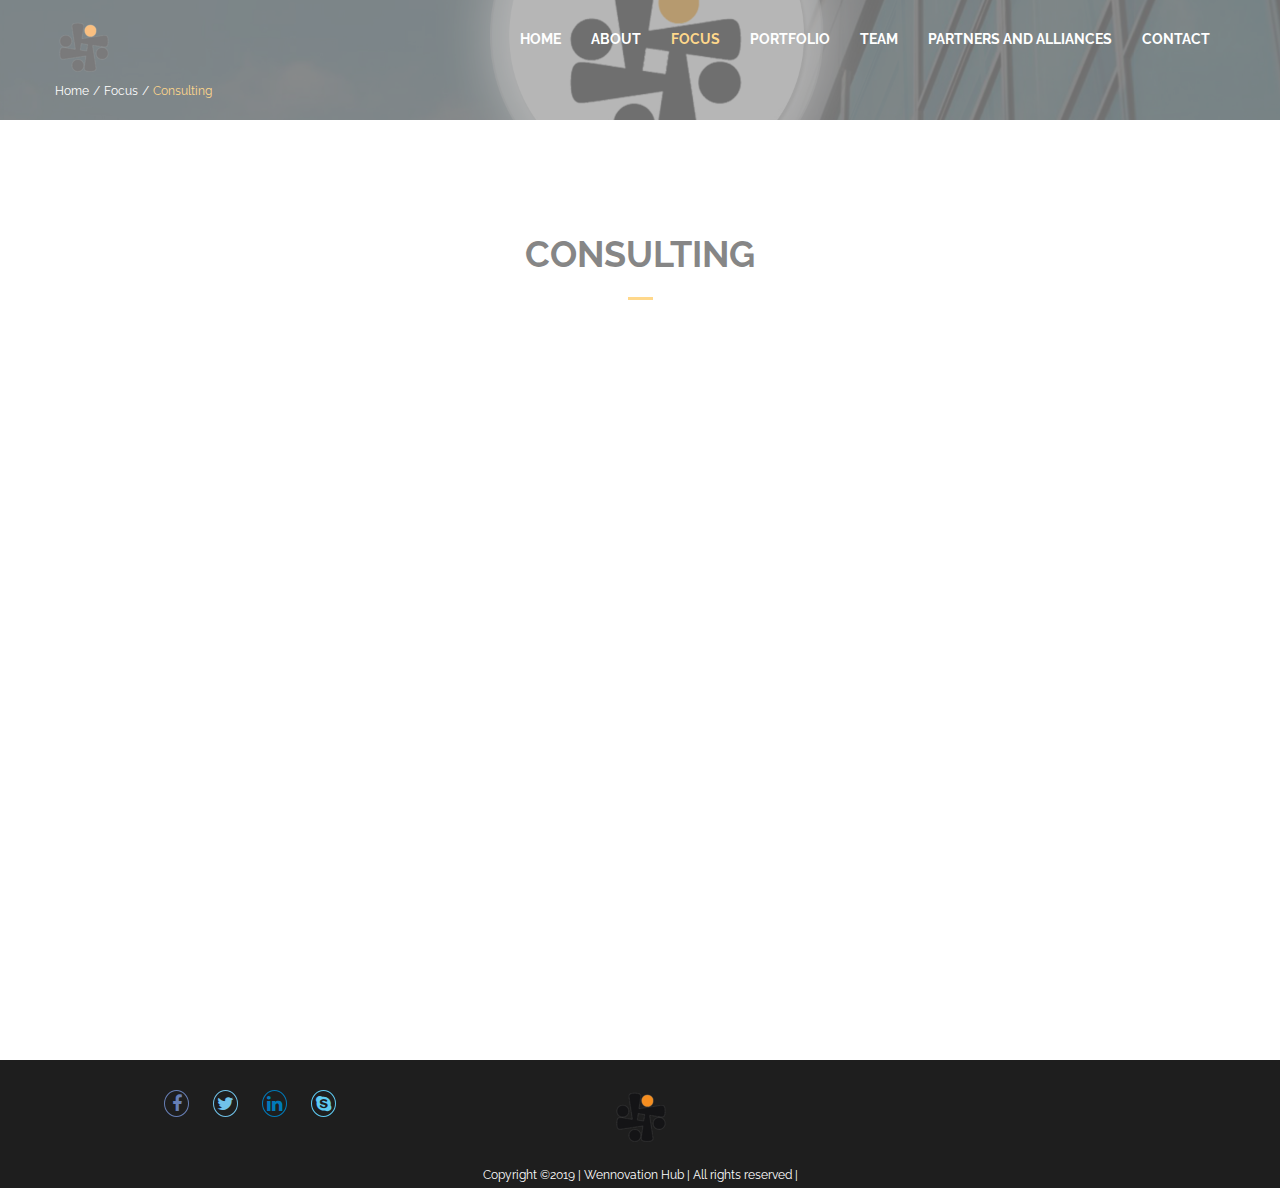
<file: consulting.html>
<!DOCTYPE html>
<html lang="en">
	<head>
		<meta charset="UTF-8">
		<!-- For IE -->
		<meta http-equiv="X-UA-Compatible" content="IE=edge">

		<!-- For Resposive Device -->
		<meta name="viewport" content="width=device-width, initial-scale=1.0">

		<title>Wennovation | Consulting</title>

		<!-- Favicon -->
		<link rel="icon" type="image/png" sizes="56x56" href="images/fav-icon/icon.png">


		<!-- Main style sheet -->
		<link rel="stylesheet" type="text/css" href="css/style.css">
		<!-- responsive style sheet -->
		<link rel="stylesheet" type="text/css" href="css/responsive.css">


		<!-- Fix Internet Explorer ______________________________________-->

		<!--[if lt IE 9]>
			<script src="http://html5shiv.googlecode.com/svn/trunk/html5.js"></script>
			<script src="vendor/html5shiv.js"></script>
			<script src="vendor/respond.js"></script>
		<![endif]-->
			
	</head>

	<body>
		<div class="main-page-wrapper">



			<!-- 
			=============================================
				Theme Header
			============================================== 
			-->
			<header class="theme-main-header">
				<div class="container">
					<a href="index.html" class="logo float-left tran4s"><img src="images/logo/logo.png" alt="Logo"></a>
					
					<!-- ========================= Theme Feature Page Menu ======================= -->
					<nav class="navbar float-right theme-main-menu">
					   <!-- Brand and toggle get grouped for better mobile display -->
					   <div class="navbar-header">
					     <button type="button" class="navbar-toggle collapsed" data-toggle="collapse" data-target="#navbar-collapse-1" aria-expanded="false">
					       <span class="sr-only">Toggle navigation</span>
					       Menu
					       <i class="fa fa-bars" aria-hidden="true"></i>
					     </button>
					   </div>
					   <!-- Collect the nav links, forms, and other content for toggling -->
					   <div class="collapse navbar-collapse" id="navbar-collapse-1">
                        <ul class="nav navbar-nav">
                              <li><a href="index.html#home">HOME</a></li>
                           <li><a href="index.html#about-us">ABOUT</a></li>
                           <li class="dropdown-holder active"><a href="index.html#focus-section">FOCUS</a>
                               <ul class="sub-menu">
                                   <li><a href="startup-dev.html" class="tran3s">Startup Development</a></li>
                                   <li><a href="ecosystem-strenghtening.html" class="tran3s">Ecosystem Strengthening</a></li>
                                   <li><a href="consulting.html" class="tran3s">Consulting</a></li>
                               </ul>
                           </li>
                           <li><a href="index.html#project-section">PORTFOLIO</a></li>
                           <li><a href="index.html#team-section">TEAM</a></li>
                           <li><a href="index.html#our-client">PARTNERS AND ALLIANCES</a></li>
                           <li><a href="index.html#contact-section">CONTACT</a></li>
                        </ul>
                      </div><!-- /.navbar-collapse -->
					</nav> <!-- /.theme-feature-menu -->
				</div>
			</header> <!-- /.theme-main-header -->


			<!--
			=====================================================
				Theme Inner page Banner
			=====================================================
			-->
			<section class="inner-page-banner">
				<div class="opacity">
					<div class="container">
						<ul>
							<li><a href="index.html">Home</a></li>
							<li>/</li>
                            <li><a href="index.html#focus-section">Focus</a></li>
                            <li>/</li>
                            <li>Consulting</li>
						</ul>
					</div> <!-- /.container -->
				</div> <!-- /.opacity -->
			</section> <!-- /.inner-page-banner -->
			

			
			<!--
			=====================================================
				Blog Page Details
			=====================================================
			-->
			<section class="page-contents">
				<div class="container">
					<div class="theme-title">
						<h2>Consulting</h2>
					</div> <!-- /.theme-title -->
				</div>
			</section>
	        



			<!--
			=====================================================
				Footer
			=====================================================
			-->
			<footer>
					<div class="container">
						<div class="col-lg-4 col-md-4 col-sm-12 col-xs-12">
							<ul>
								<li><a href="#" class="tran3s round-border"><i class="fa fa-facebook" aria-hidden="true"></i></a></li>
								<li><a href="#" class="tran3s round-border"><i class="fa fa-twitter" aria-hidden="true"></i></a></li>
								<li><a href="#" class="tran3s round-border"><i class="fa fa-linkedin" aria-hidden="true"></i></a></li>
								<li><a href="#" class="tran3s round-border"><i class="fa fa-skype" aria-hidden="true"></i></a></li>
							</ul>						
							
						</div>
						<div class="col-lg-4 col-md-4 col-sm-12 col-xs-12">
							<a href="index.html" class="logo"><img src="images/logo/logo.png" alt="Logo"></a>
							<p>Copyright &copy2019 | Wennovation Hub | All rights reserved |  </p>
						</div>
						<div class="col-lg-4 col-md-4 col-sm-12 col-xs-12">
	
						</div>
					</div>
				</footer>




			<!-- =============================================
				Loading Transition
			============================================== -->
			<div id="loader-wrapper">
				<div id="preloader_1">
	                <span></span>
	                <span></span>
	                <span></span>
	                <span></span>
	                <span></span>
	            </div>
			</div>

			

	        <!-- Scroll Top Button -->
			<button class="scroll-top tran3s p-color-bg">
				<i class="fa fa-long-arrow-up" aria-hidden="true"></i>
			</button>




		<!-- Js File_________________________________ -->

		<!-- j Query -->
		<script type="text/javascript" src="vendor/jquery.2.2.3.min.js"></script>

		<!-- Bootstrap JS -->
		<script type="text/javascript" src="vendor/bootstrap/bootstrap.min.js"></script>

		<!-- Vendor js _________ -->
		
		<!-- owl.carousel -->
		<script type="text/javascript" src="vendor/owl-carousel/owl.carousel.min.js"></script>
		<!-- mixitUp -->
		<script type="text/javascript" src="vendor/jquery.mixitup.min.js"></script>
		<!-- Progress Bar js -->
		<script type="text/javascript" src="vendor/skills-master/jquery.skills.js"></script>
		<!-- Validation -->
		<script type="text/javascript" src="vendor/contact-form/validate.js"></script>
		<script type="text/javascript" src="vendor/contact-form/jquery.form.js"></script>
		<!-- Calendar js -->
		<script type="text/javascript" src="vendor/monthly-master/js/monthly.js"></script>


		<!-- Theme js -->
		<script type="text/javascript" src="js/theme.js"></script>

		</div> <!-- /.main-page-wrapper -->
	</body>
</html>
</file>
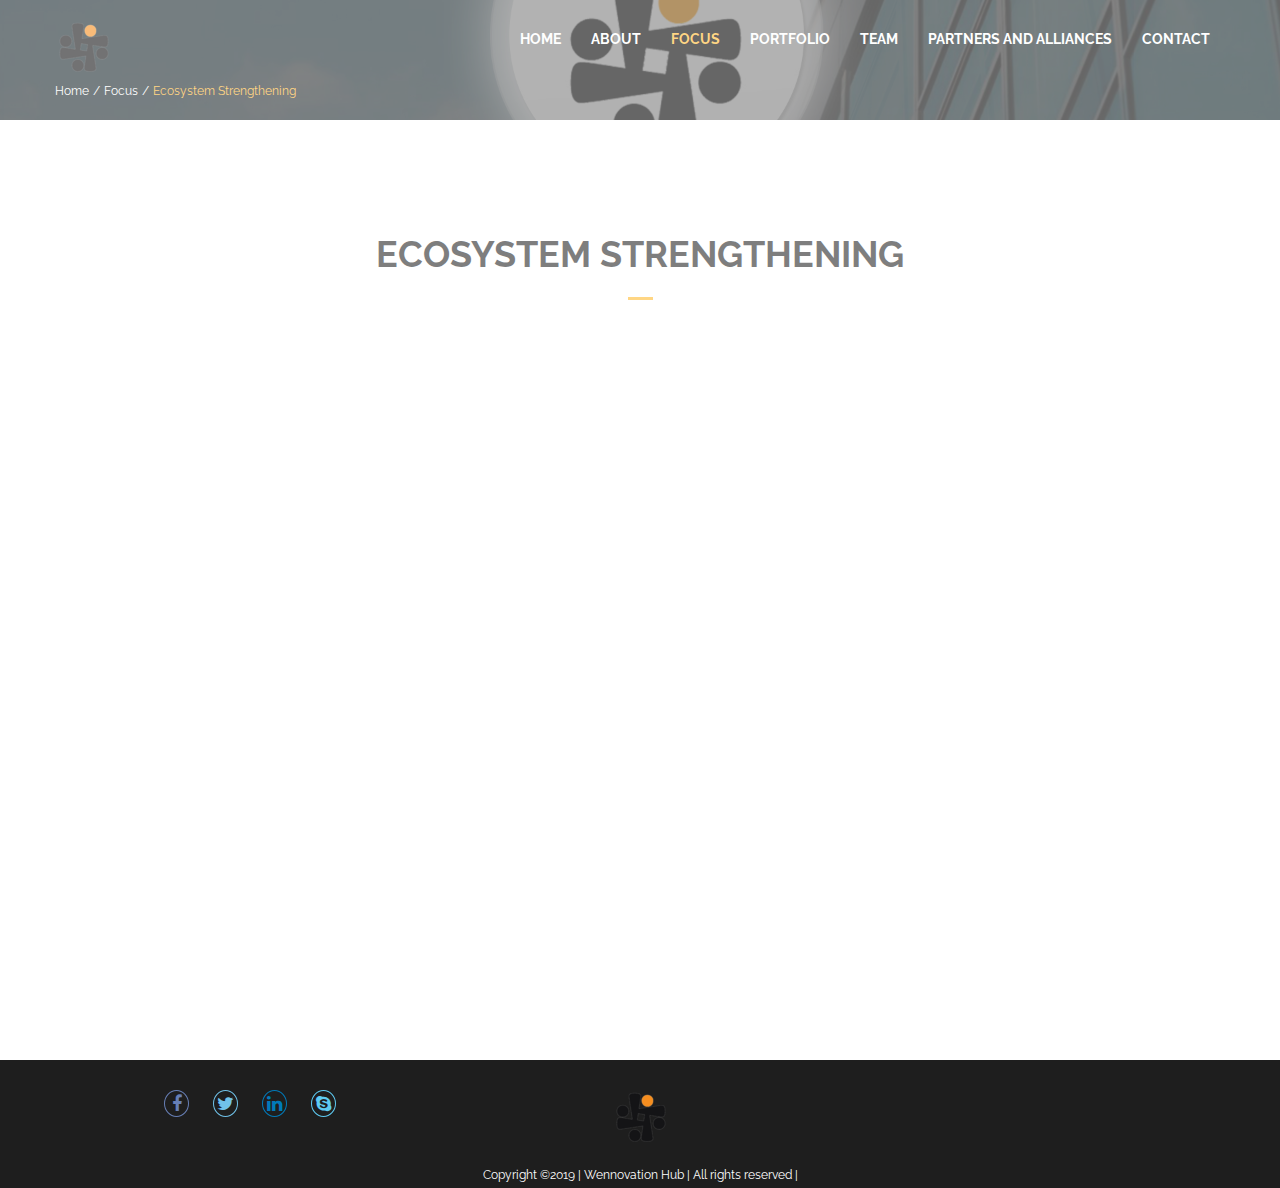
<file: ecosystem-strenghtening.html>
<!DOCTYPE html>
<html lang="en">
	<head>
		<meta charset="UTF-8">
		<!-- For IE -->
		<meta http-equiv="X-UA-Compatible" content="IE=edge">

		<!-- For Resposive Device -->
		<meta name="viewport" content="width=device-width, initial-scale=1.0">

		<title>Wennovation | Ecosystem Strengthening</title>

		<!-- Favicon -->
		<link rel="icon" type="image/png" sizes="56x56" href="images/fav-icon/icon.png">


		<!-- Main style sheet -->
		<link rel="stylesheet" type="text/css" href="css/style.css">
		<!-- responsive style sheet -->
		<link rel="stylesheet" type="text/css" href="css/responsive.css">


		<!-- Fix Internet Explorer ______________________________________-->

		<!--[if lt IE 9]>
			<script src="http://html5shiv.googlecode.com/svn/trunk/html5.js"></script>
			<script src="vendor/html5shiv.js"></script>
			<script src="vendor/respond.js"></script>
		<![endif]-->
			
	</head>

	<body>
		<div class="main-page-wrapper">



			<!-- 
			=============================================
				Theme Header
			============================================== 
			-->
			<header class="theme-main-header">
				<div class="container">
					<a href="index.html" class="logo float-left tran4s"><img src="images/logo/logo.png" alt="Logo"></a>
					
					<!-- ========================= Theme Feature Page Menu ======================= -->
					<nav class="navbar float-right theme-main-menu">
					   <!-- Brand and toggle get grouped for better mobile display -->
					   <div class="navbar-header">
					     <button type="button" class="navbar-toggle collapsed" data-toggle="collapse" data-target="#navbar-collapse-1" aria-expanded="false">
					       <span class="sr-only">Toggle navigation</span>
					       Menu
					       <i class="fa fa-bars" aria-hidden="true"></i>
					     </button>
					   </div>
					   <!-- Collect the nav links, forms, and other content for toggling -->
					   <div class="collapse navbar-collapse" id="navbar-collapse-1">
                        <ul class="nav navbar-nav">
                              <li><a href="index.html#home">HOME</a></li>
                           <li><a href="index.html#about-us">ABOUT</a></li>
                           <li class="dropdown-holder active"><a href="index.html#focus-section">FOCUS</a>
                               <ul class="sub-menu">
                                   <li><a href="startup-dev.html" class="tran3s">Startup Development</a></li>
                                   <li><a href="ecosystem-strenghtening.html" class="tran3s">Ecosystem Strengthening</a></li>
                                   <li><a href="consulting.html" class="tran3s">Consulting</a></li>
                               </ul>
                           </li>
                           <li><a href="index.html#project-section">PORTFOLIO</a></li>
                           <li><a href="index.html#team-section">TEAM</a></li>
                           <li><a href="index.html#our-client">PARTNERS AND ALLIANCES</a></li>
                           <li><a href="index.html#contact-section">CONTACT</a></li>
                        </ul>
                      </div><!-- /.navbar-collapse -->
					</nav> <!-- /.theme-feature-menu -->
				</div>
			</header> <!-- /.theme-main-header -->


			<!--
			=====================================================
				Theme Inner page Banner
			=====================================================
			-->
			<section class="inner-page-banner">
				<div class="opacity">
					<div class="container">
						<ul>
							<li><a href="index.html">Home</a></li>
							<li>/</li>
                            <li><a href="index.html#focus-section">Focus</a></li>
                            <li>/</li>
                            <li>Ecosystem Strengthening</li>
						</ul>
					</div> <!-- /.container -->
				</div> <!-- /.opacity -->
			</section> <!-- /.inner-page-banner -->
			

			
			<!--
			=====================================================
				Blog Page Details
			=====================================================
			-->
			<section class="page-contents">
				<div class="container">
					<div class="theme-title">
						<h2>Ecosystem Strengthening</h2>
					</div> <!-- /.theme-title -->
				</div>
			</section>
	        



			<!--
			=====================================================
				Footer
			=====================================================
			-->
			<footer>
					<div class="container">
						<div class="col-lg-4 col-md-4 col-sm-12 col-xs-12">
							<ul>
								<li><a href="#" class="tran3s round-border"><i class="fa fa-facebook" aria-hidden="true"></i></a></li>
								<li><a href="#" class="tran3s round-border"><i class="fa fa-twitter" aria-hidden="true"></i></a></li>
								<li><a href="#" class="tran3s round-border"><i class="fa fa-linkedin" aria-hidden="true"></i></a></li>
								<li><a href="#" class="tran3s round-border"><i class="fa fa-skype" aria-hidden="true"></i></a></li>
							</ul>						
							
						</div>
						<div class="col-lg-4 col-md-4 col-sm-12 col-xs-12">
							<a href="index.html" class="logo"><img src="images/logo/logo.png" alt="Logo"></a>
							<p>Copyright &copy2019 | Wennovation Hub | All rights reserved |  </p>
						</div>
						<div class="col-lg-4 col-md-4 col-sm-12 col-xs-12">
	
						</div>
					</div>
				</footer>



			<!-- =============================================
				Loading Transition
			============================================== -->
			<div id="loader-wrapper">
				<div id="preloader_1">
	                <span></span>
	                <span></span>
	                <span></span>
	                <span></span>
	                <span></span>
	            </div>
			</div>

			

	        <!-- Scroll Top Button -->
			<button class="scroll-top tran3s p-color-bg">
				<i class="fa fa-long-arrow-up" aria-hidden="true"></i>
			</button>




		<!-- Js File_________________________________ -->

		<!-- j Query -->
		<script type="text/javascript" src="vendor/jquery.2.2.3.min.js"></script>

		<!-- Bootstrap JS -->
		<script type="text/javascript" src="vendor/bootstrap/bootstrap.min.js"></script>

		<!-- Vendor js _________ -->
		
		<!-- owl.carousel -->
		<script type="text/javascript" src="vendor/owl-carousel/owl.carousel.min.js"></script>
		<!-- mixitUp -->
		<script type="text/javascript" src="vendor/jquery.mixitup.min.js"></script>
		<!-- Progress Bar js -->
		<script type="text/javascript" src="vendor/skills-master/jquery.skills.js"></script>
		<!-- Validation -->
		<script type="text/javascript" src="vendor/contact-form/validate.js"></script>
		<script type="text/javascript" src="vendor/contact-form/jquery.form.js"></script>
		<!-- Calendar js -->
		<script type="text/javascript" src="vendor/monthly-master/js/monthly.js"></script>


		<!-- Theme js -->
		<script type="text/javascript" src="js/theme.js"></script>

		</div> <!-- /.main-page-wrapper -->
	</body>
</html>
</file>
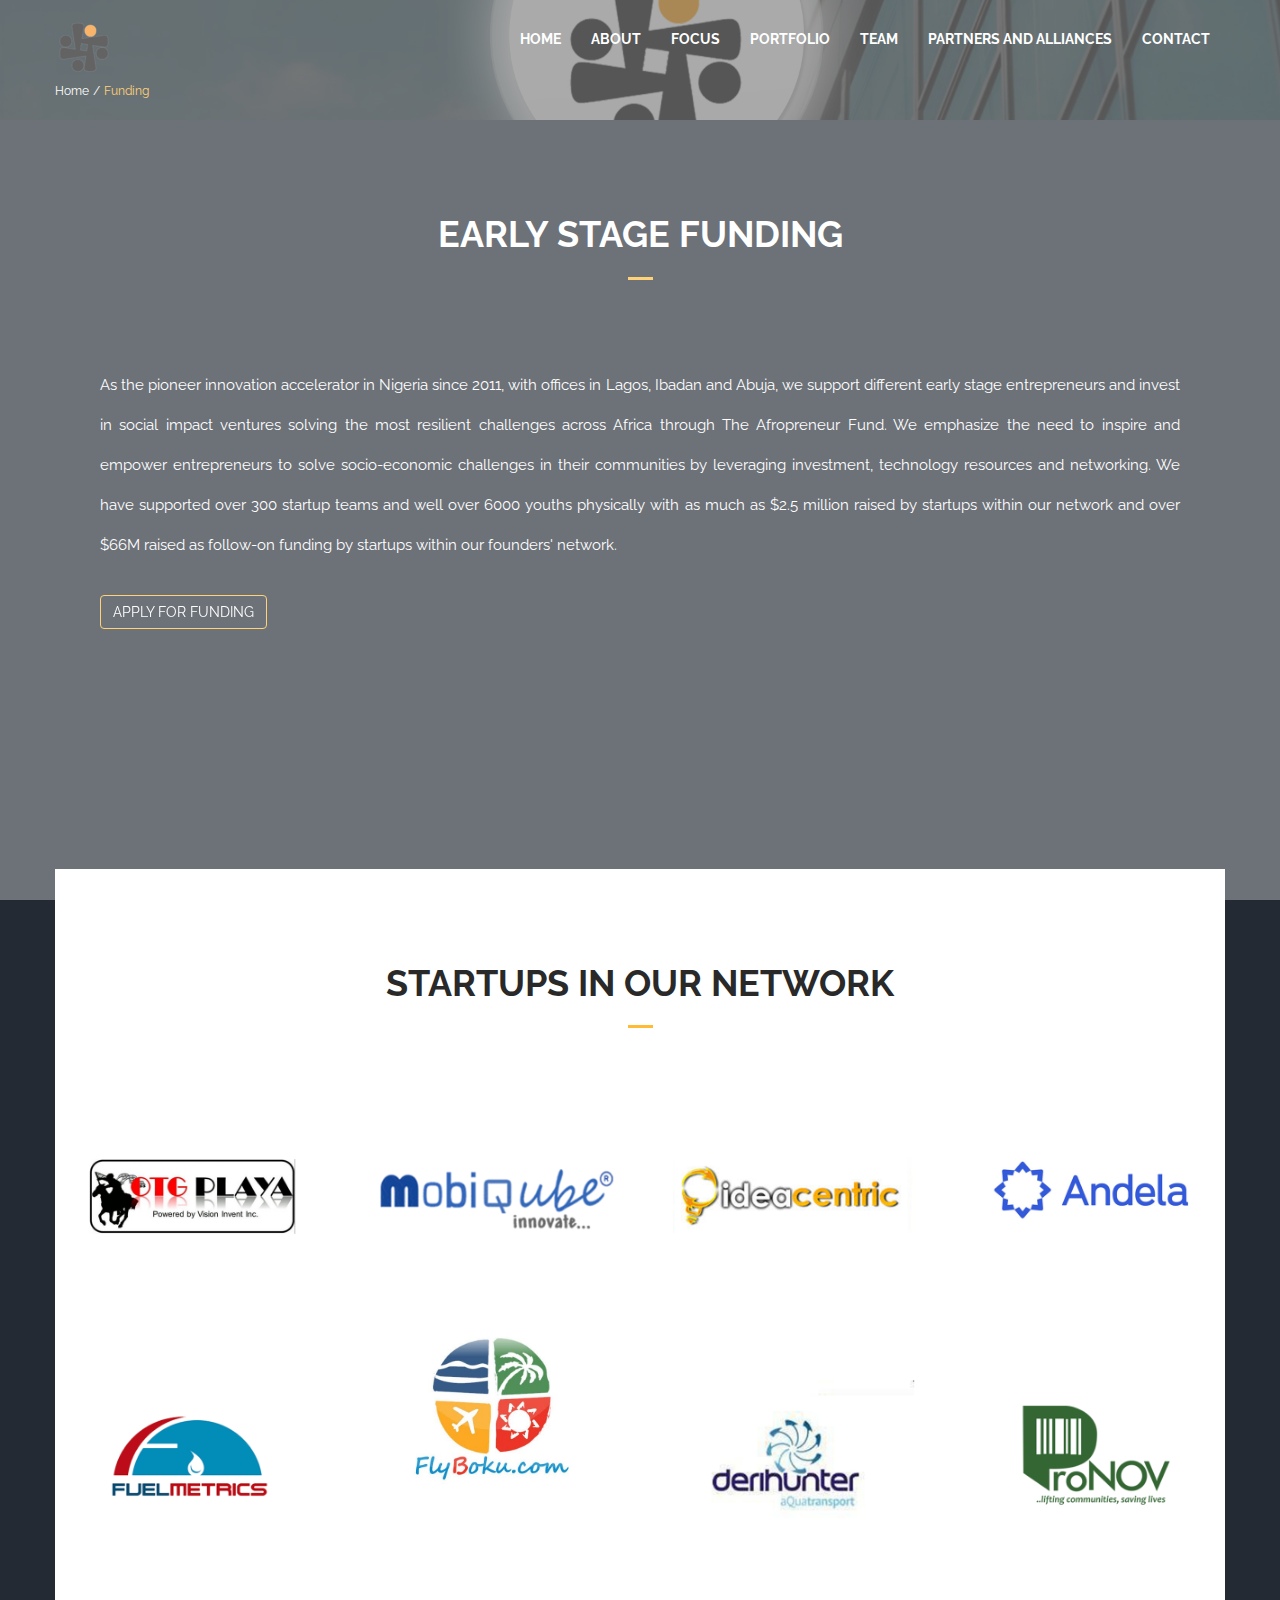
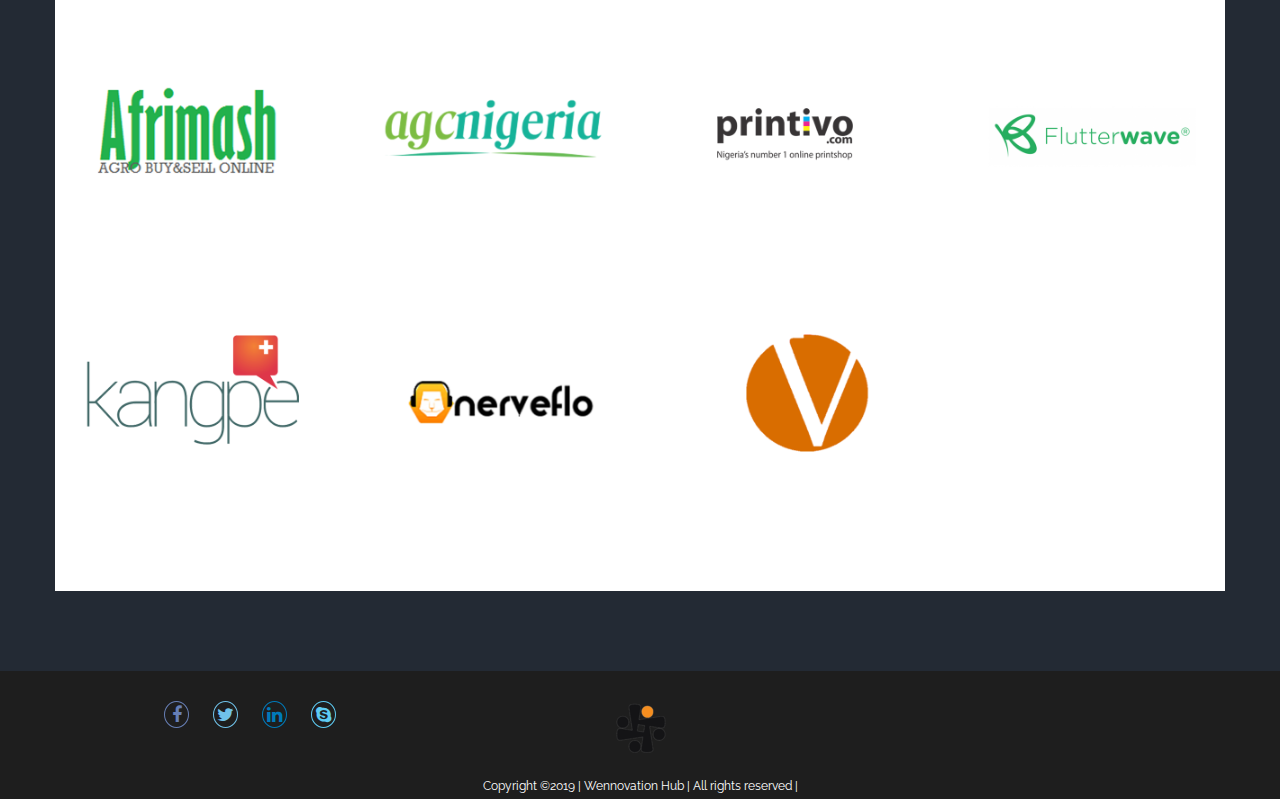
<file: funding.html>
<!DOCTYPE html>
<html lang="en">

<head>
	<meta charset="UTF-8">
	<!-- For IE -->
	<meta http-equiv="X-UA-Compatible" content="IE=edge">

	<!-- For Resposive Device -->
	<meta name="viewport" content="width=device-width, initial-scale=1.0">

	<title>Wennovation | Funding</title>

	<!-- Favicon -->
	<link rel="icon" type="image/png" sizes="56x56" href="images/fav-icon/icon.png">


	<!-- Main style sheet -->
	<link rel="stylesheet" type="text/css" href="css/style.css">
	<!-- responsive style sheet -->
	<link rel="stylesheet" type="text/css" href="css/responsive.css">


	<!-- Fix Internet Explorer ______________________________________-->

	<!--[if lt IE 9]>
			<script src="http://html5shiv.googlecode.com/svn/trunk/html5.js"></script>
			<script src="vendor/html5shiv.js"></script>
			<script src="vendor/respond.js"></script>
		<![endif]-->

</head>

<body>
	<div class="main-page-wrapper">



		<!-- 
			=============================================
				Theme Header
			============================================== 
			-->
		<header class="theme-main-header">
			<div class="container">
				<a href="index.html" class="logo float-left tran4s"><img src="images/logo/logo.png" alt="Logo"></a>

				<!-- ========================= Theme Feature Page Menu ======================= -->
				<nav class="navbar float-right theme-main-menu">
					<!-- Brand and toggle get grouped for better mobile display -->
					<div class="navbar-header">
						<button type="button" class="navbar-toggle collapsed" data-toggle="collapse" data-target="#navbar-collapse-1"
						 aria-expanded="false">
							<span class="sr-only">Toggle navigation</span>
							Menu
							<i class="fa fa-bars" aria-hidden="true"></i>
						</button>
					</div>
					<!-- Collect the nav links, forms, and other content for toggling -->
					<div class="collapse navbar-collapse" id="navbar-collapse-1">
						<ul class="nav navbar-nav">
							<li><a href="index.html">HOME</a></li>
							<li><a href="index.html#about-us">ABOUT</a></li>
							<li class="dropdown-holder"><a href="index.html#focus-section">FOCUS</a>
								<ul class="sub-menu">
									<li><a href="startup-dev.html" class="tran3s">Startup Development</a></li>
									<li><a href="ecosystem-strenghtening.html" class="tran3s">Ecosystem Strengthening</a></li>
									<li><a href="consulting.html" class="tran3s">Consulting</a></li>
								</ul>
							</li>
							<li><a href="index.html#project-section">PORTFOLIO</a></li>
							<li><a href="index.html#team-section">TEAM</a></li>
							<li><a href="index.html#our-client">PARTNERS AND ALLIANCES</a></li>
							<li><a href="index.html#contact-section">CONTACT</a></li>
						</ul>
					</div><!-- /.navbar-collapse -->
				</nav> <!-- /.theme-feature-menu -->
			</div>
		</header> <!-- /.theme-main-header -->


		<!--
			=====================================================
				Theme Inner page Banner
			=====================================================
			-->
		<section class="inner-page-banner">
			<div class="opacity">
				<div class="container">
					<ul>
						<li><a href="index.html">Home</a></li>
						<li>/</li>
						<li>Funding</li>
					</ul>
				</div> <!-- /.container -->
			</div> <!-- /.opacity -->
		</section> <!-- /.inner-page-banner -->



		<!--
			=====================================================
				Blog Page Details
			=====================================================
			-->
		<div class="form-page">
			<div class="container">
					<div class="theme-title theme-header">
						<h2>EARLY STAGE FUNDING</h2>
						<p></p>
					</div>
					<div class="theme-content">
						<div class="single-theme-content tran3s">
							<div class="row">
								<div class="col-lg-12 col-md-12 col-sm-12 hub-content">
									<p>As the pioneer innovation accelerator in Nigeria since 2011, with offices in Lagos, Ibadan and Abuja, we support different early stage entrepreneurs and invest in social impact ventures solving the most resilient challenges across Africa through The Afropreneur Fund. We emphasize the need to inspire and empower entrepreneurs to solve socio-economic challenges in their communities by leveraging investment, technology resources and networking. We have supported over 300 startup teams and well over 6000 youths physically with as much as $2.5 million raised by startups within our network and over $66M raised as follow-on funding by startups within our founders' network.</p>
									<h6><a class="tran3s project-button hvr-bounce-to-right btn" data-toggle="modal" data-target="#fundingModalForm">Apply for Funding</a></h6>
								</div>
							</div>
						</div>
						<div class="modal fade" id="fundingModalForm" tabindex="-1" role="dialog" aria-labelledby="fundingForm" aria-hidden="true">
							<div class="modal-dialog modal-dialog-centered modal-lg" role="document">
								<div class="modal-content">
									<div class="modal-header">
										<h5 class="modal-title" id="fundingForm">INVESTMENT PROPOSAL FORM</h5>
										<!-- <p><small>Please you are required to answer all the questions to submit your proposal to LoftyInc Capital Management, operators of the Afropreneurs Fund. All information will be kept confidential. The investment committee will deliberate on your proposal and will be in touch if there is interest. We look forward to meeting with you.</small></p> -->
									</div>
									<div class="modal-body">
										<form>
											<fieldset>
													<div class="form-group row">
														<label class="col-lg-4 col-md-4 col-sm-4 col-form-label" for="coyname">Company Name</label>
														<div class="col-lg-8 col-md-8 col-sm-8">
															<input type="text" class="form-control" id="coyname">
														</div>
													</div>
													<div class="form-group row">
														<label class="col-lg-4 col-md-4 col-sm-4 col-form-label" for="name">Email</label>
														<div class="col-lg-8 col-md-8 col-sm-8">
															<input type="email" class="form-control" id="email">
														</div>
													</div>
													<div class="form-group row">
														<label class="col-lg-4 col-md-4 col-sm-4 col-form-label" for="coyadd">Company Address:</label>
														<div class="col-lg-8 col-md-8 col-sm-8">
															<input type="text" class="form-control" id="coyadd">
														</div>
													</div>
													<div class="form-group row">
														<label class="col-lg-4 col-md-4 col-sm-4 col-form-label" for="coyCorp">Is your Company Incorporated?</label>
														<div class="col-lg-8 col-md-8 col-sm-8">
															<div class="form-check form-check-inline">
																<input class="form-check-input" type="radio" name="exampleRadios" id="yesOption" value="yes">
																<label class="form-check-label" for="yesOption">Yes</label>
															</div>
															<div class="form-check form-check-inline">
																<input class="form-check-input" type="radio" name="exampleRadios" id="noOption" value="no">
																<label class="form-check-label" for="noOption">No</label>
															</div>
														</div>
													</div>
													<div class="form-group row">
														<label class="col-lg-4 col-md-4 col-sm-4 col-form-label" for="coyadd">Company Address:</label>
														<div class="col-lg-8 col-md-8 col-sm-8">
															<input type="text" class="form-control" id="coyadd">
														</div>
													</div>
												</fieldset>
										</form>
									</div>										
									<div class="modal-footer">
										<button type="button" class="btn btn-secondary" data-dismiss="modal">Close</button>
										<button type="button" class="btn btn-primary">Save changes</button>
									</div>								
								</div>
							</div>
						</div>
						<div id="our-client">
								<div class="container">
									<div class="theme-title">
										<h2>StartUps in our Network</h2>
									</div> <!-- /.theme-title -->
			
									<div class="client-slider">
										<div class="item">
											<div class="row">
												<div class="col-lg-3 col-md-3 col-sm-3">
													<div class="single-about-content">
														<img src="images/startups/acceleration/1.png" alt="Client">
													</div> <!-- /.single-about-content -->
												</div> <!-- /.col -->
			
												<div class="col-lg-3 col-md-3 col-sm-3">
													<div class="single-about-content">
														<img src="images/startups/acceleration/2.png" alt="Client">
													</div> <!-- /.single-about-content -->
												</div> <!-- /.col -->
			
												<div class="col-lg-3 col-md-3 col-sm-3">
													<div class="single-about-content">
														<img src="images/startups/acceleration/3.png" alt="Client">
													</div> <!-- /.single-about-content -->
												</div> <!-- /.col -->
			
												<div class="col-lg-3 col-md-3 col-sm-3">
													<div class="single-about-content">
														<img src="images/startups/acceleration/4.png" alt="Client">
													</div> <!-- /.single-about-content -->
												</div> <!-- /.col -->
											</div> <!-- /.row -->
			
											<div class="row">
												<div class="col-lg-3 col-md-3 col-sm-3">
													<div class="single-about-content">
														<img src="images/startups/acceleration/5.png" alt="Client">
													</div> <!-- /.single-about-content -->
												</div> <!-- /.col -->
			
												<div class="col-lg-3 col-md-3 col-sm-3">
													<div class="single-about-content">
														<img src="images/startups/acceleration/6.png" alt="Client">
													</div> <!-- /.single-about-content -->
												</div> <!-- /.col -->
			
												<div class="col-lg-3 col-md-3 col-sm-3">
													<div class="single-about-content">
														<img src="images/startups/acceleration/7.png" alt="Client">
													</div> <!-- /.single-about-content -->
												</div> <!-- /.col -->
			
												<div class="col-lg-3 col-md-3 col-sm-3">
													<div class="single-about-content">
														<img src="images/startups/acceleration/8.png" alt="Client">
													</div> <!-- /.single-about-content -->
												</div> <!-- /.col -->
											</div> <!-- /.row -->
										</div> <!-- /.item -->
										<div class="item">
											<div class="row">
												<div class="col-lg-3 col-md-3 col-sm-3">
													<div class="single-about-content">
														<img src="images/startups/acceleration/9.png" alt="Client">
													</div> <!-- /.single-about-content -->
												</div> <!-- /.col -->
			
												<div class="col-lg-3 col-md-3 col-sm-3">
													<div class="single-about-content">
														<img src="images/startups/acceleration/10.png" alt="Client">
													</div> <!-- /.single-about-content -->
												</div> <!-- /.col -->
			
												<div class="col-lg-3 col-md-3 col-sm-3">
													<div class="single-about-content">
														<img src="images/startups/acceleration/11.png" alt="Client">
													</div> <!-- /.single-about-content -->
												</div> <!-- /.col -->
			
												<div class="col-lg-3 col-md-3 col-sm-3">
													<div class="single-about-content">
														<img src="images/startups/acceleration/12.png" alt="Client">
													</div> <!-- /.single-about-content -->
												</div> <!-- /.col -->
											</div> <!-- /.row -->
			
											<div class="row">
												<div class="col-lg-3 col-md-3 col-sm-3">
													<div class="single-about-content">
														<img src="images/startups/acceleration/13.png" alt="Client">
													</div> <!-- /.single-about-content -->
												</div> <!-- /.col -->
			
												<div class="col-lg-3 col-md-3 col-sm-3">
													<div class="single-about-content">
														<img src="images/startups/acceleration/14.png" alt="Client">
													</div> <!-- /.single-about-content -->
												</div> <!-- /.col -->
			
												<div class="col-lg-3 col-md-3 col-sm-3">
													<div class="single-about-content">
														<img src="images/startups/acceleration/15.png" alt="Client">
													</div> <!-- /.single-about-content -->
												</div> <!-- /.col -->	
											</div> <!-- /.row -->
										</div> <!-- /.item -->
									</div> <!-- /.client-slider -->
								</div> <!-- /.container -->
							</div><!-- /#our-client -->
					</div> <!-- /.theme-content -->
			</div> <!-- /.container -->

		</div>




		<!--
			=====================================================
				Footer
			=====================================================
			-->
			<footer>
					<div class="container">
						<div class="col-lg-4 col-md-4 col-sm-12 col-xs-12">
							<ul>
								<li><a href="#" class="tran3s round-border"><i class="fa fa-facebook" aria-hidden="true"></i></a></li>
								<li><a href="#" class="tran3s round-border"><i class="fa fa-twitter" aria-hidden="true"></i></a></li>
								<li><a href="#" class="tran3s round-border"><i class="fa fa-linkedin" aria-hidden="true"></i></a></li>
								<li><a href="#" class="tran3s round-border"><i class="fa fa-skype" aria-hidden="true"></i></a></li>
							</ul>						
							
						</div>
						<div class="col-lg-4 col-md-4 col-sm-12 col-xs-12">
							<a href="index.html" class="logo"><img src="images/logo/logo.png" alt="Logo"></a>
							<p>Copyright &copy2019 | Wennovation Hub | All rights reserved |  </p>
						</div>
						<div class="col-lg-4 col-md-4 col-sm-12 col-xs-12">
	
						</div>
					</div>
				</footer>




		<!-- =============================================
				Loading Transition
			============================================== -->
		<div id="loader-wrapper">
			<div id="preloader_1">
				<span></span>
				<span></span>
				<span></span>
				<span></span>
				<span></span>
			</div>
		</div>



		<!-- Scroll Top Button -->
		<button class="scroll-top tran3s p-color-bg">
			<i class="fa fa-long-arrow-up" aria-hidden="true"></i>
		</button>




		<!-- Js File_________________________________ -->

		<!-- j Query -->
		<script type="text/javascript" src="vendor/jquery.2.2.3.min.js"></script>

		<!-- Bootstrap JS -->
		<script type="text/javascript" src="vendor/bootstrap/bootstrap.min.js"></script>

		<!-- Vendor js _________ -->

		<!-- owl.carousel -->
		<script type="text/javascript" src="vendor/owl-carousel/owl.carousel.min.js"></script>
		<!-- mixitUp -->
		<script type="text/javascript" src="vendor/jquery.mixitup.min.js"></script>
		<!-- Progress Bar js -->
		<script type="text/javascript" src="vendor/skills-master/jquery.skills.js"></script>
		<!-- Validation -->
		<script type="text/javascript" src="vendor/contact-form/validate.js"></script>
		<script type="text/javascript" src="vendor/contact-form/jquery.form.js"></script>
		<!-- Calendar js -->
		<script type="text/javascript" src="vendor/monthly-master/js/monthly.js"></script>


		<!-- Theme js -->
		<script type="text/javascript" src="js/theme.js"></script>
	</div> <!-- /.main-page-wrapper -->
</body>

</html>
</file>
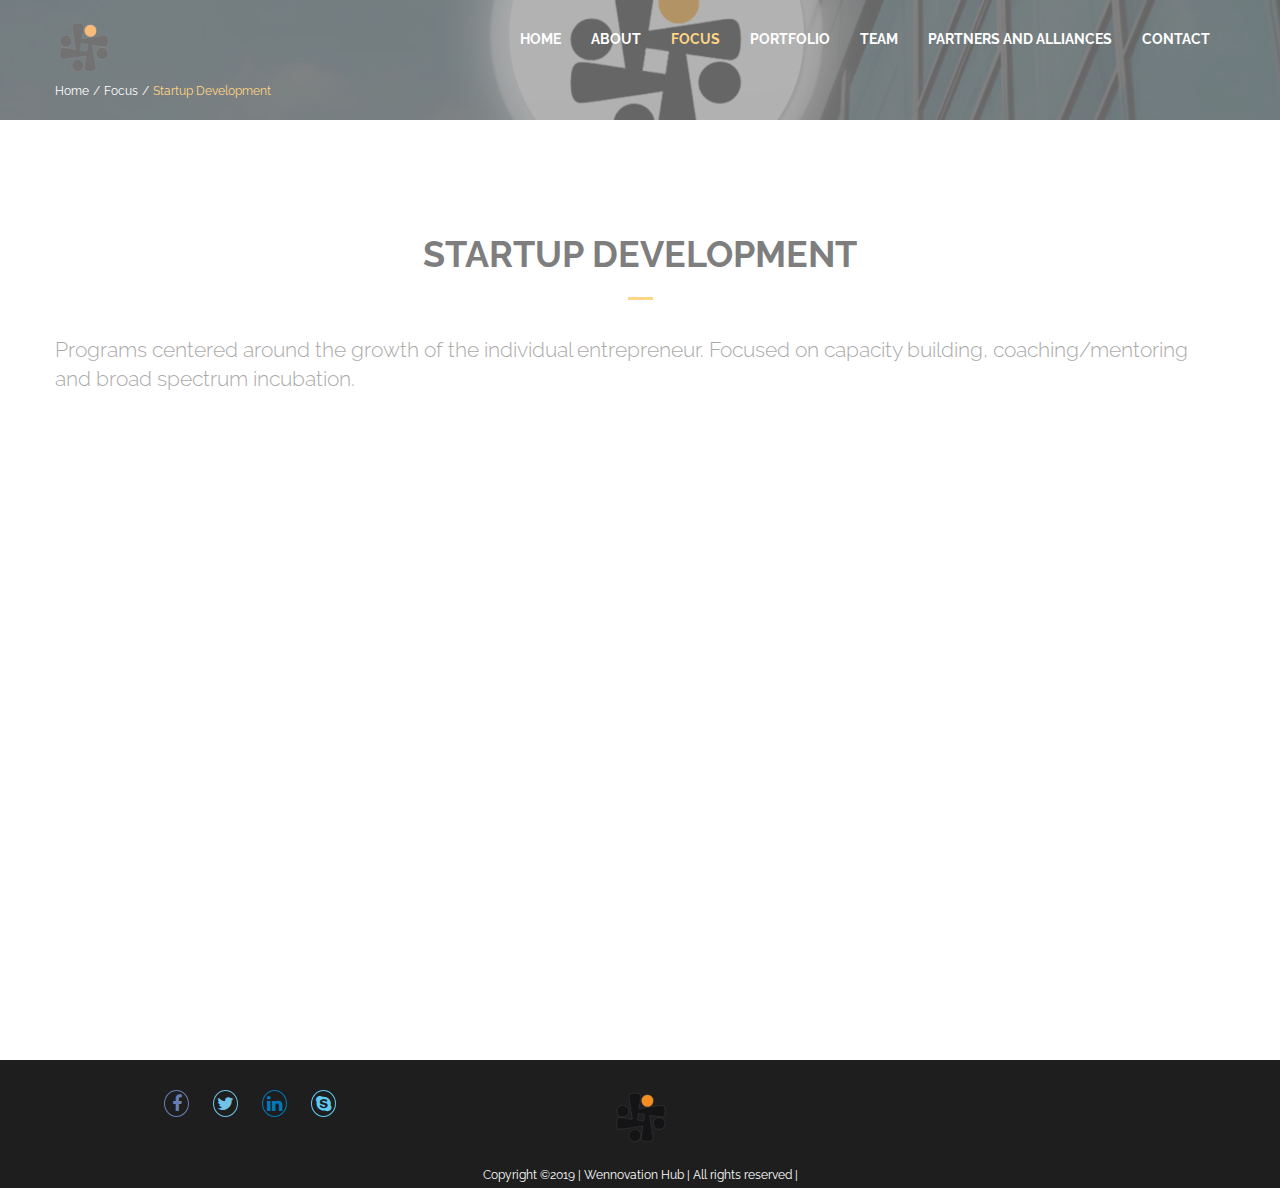
<file: startup-dev.html>
<!DOCTYPE html>
<html lang="en">
	<head>
		<meta charset="UTF-8">
		<!-- For IE -->
		<meta http-equiv="X-UA-Compatible" content="IE=edge">

		<!-- For Resposive Device -->
		<meta name="viewport" content="width=device-width, initial-scale=1.0">

		<title>Wennovation | Start-up Development</title>

		<!-- Favicon -->
		<link rel="icon" type="image/png" sizes="56x56" href="images/fav-icon/icon.png">


		<!-- Main style sheet -->
		<link rel="stylesheet" type="text/css" href="css/style.css">
		<!-- responsive style sheet -->
		<link rel="stylesheet" type="text/css" href="css/responsive.css">


		<!-- Fix Internet Explorer ______________________________________-->

		<!--[if lt IE 9]>
			<script src="http://html5shiv.googlecode.com/svn/trunk/html5.js"></script>
			<script src="vendor/html5shiv.js"></script>
			<script src="vendor/respond.js"></script>
		<![endif]-->
			
	</head>

	<body>
		<div class="main-page-wrapper">



			<!-- 
			=============================================
				Theme Header
			============================================== 
			-->
			<header class="theme-main-header">
				<div class="container">
					<a href="index.html" class="logo float-left tran4s"><img src="images/logo/logo.png" alt="Logo"></a>
					
					<!-- ========================= Theme Feature Page Menu ======================= -->
					<nav class="navbar float-right theme-main-menu">
					   <!-- Brand and toggle get grouped for better mobile display -->
					   <div class="navbar-header">
					     <button type="button" class="navbar-toggle collapsed" data-toggle="collapse" data-target="#navbar-collapse-1" aria-expanded="false">
					       <span class="sr-only">Toggle navigation</span>
					       Menu
					       <i class="fa fa-bars" aria-hidden="true"></i>
					     </button>
					   </div>
					   <!-- Collect the nav links, forms, and other content for toggling -->
					   <div class="collapse navbar-collapse" id="navbar-collapse-1">
                        <ul class="nav navbar-nav">
                              <li><a href="index.html#home">HOME</a></li>
                           <li><a href="index.html#about-us">ABOUT</a></li>
                           <li class="dropdown-holder active"><a href="index.html#focus-section">FOCUS</a>
                               <ul class="sub-menu">
                                   <li><a href="startup-dev.html" class="tran3s">Startup Development</a></li>
                                   <li><a href="ecosystem-strenghtening.html" class="tran3s">Ecosystem Strengthening</a></li>
                                   <li><a href="consulting.html" class="tran3s">Consulting</a></li>
                               </ul>
                           </li>
                           <li><a href="index.html#project-section">PORTFOLIO</a></li>
                           <li><a href="index.html#team-section">TEAM</a></li>
                           <li><a href="index.html#our-client">PARTNERS AND ALLIANCES</a></li>
                           <li><a href="index.html#contact-section">CONTACT</a></li>
                        </ul>
                      </div><!-- /.navbar-collapse -->
					</nav> <!-- /.theme-feature-menu -->
				</div>
			</header> <!-- /.theme-main-header -->


			<!--
			=====================================================
				Theme Inner page Banner
			=====================================================
			-->
			<section class="inner-page-banner">
				<div class="opacity">
					<div class="container">
						<ul>
							<li><a href="index.html">Home</a></li>
							<li>/</li>
                            <li><a href="index.html#focus-section">Focus</a></li>
                            <li>/</li>
                            <li>Startup Development</li>
						</ul>
					</div> <!-- /.container -->
				</div> <!-- /.opacity -->
			</section> <!-- /.inner-page-banner -->
			

			
			<!--
			=====================================================
				startup development Page Details
			=====================================================
			-->
			<section class="page-contents">
				<div class="container">
					<div class="theme-title">
						<h2>Startup Development</h2>
					</div> <!-- /.theme-title -->

					<div class="page-main-content">
						<p class="lead">Programs centered around the growth of the individual entrepreneur. Focused on capacity building, coaching/mentoring and broad spectrum incubation.</p>
						<div class="row">
							<div class="col-lg-8 col-md-8 col-sm-12"></div>
							<div class="col-lg-4 col-md-4 col-sm-12">
								<p></p>
							</div>
						</div>
					</div>
				</div>
			</section>
			


			<!--
			=====================================================
				Footer
			=====================================================
			-->
			<footer>
					<div class="container">
						<div class="col-lg-4 col-md-4 col-sm-12 col-xs-12">
							<ul>
								<li><a href="#" class="tran3s round-border"><i class="fa fa-facebook" aria-hidden="true"></i></a></li>
								<li><a href="#" class="tran3s round-border"><i class="fa fa-twitter" aria-hidden="true"></i></a></li>
								<li><a href="#" class="tran3s round-border"><i class="fa fa-linkedin" aria-hidden="true"></i></a></li>
								<li><a href="#" class="tran3s round-border"><i class="fa fa-skype" aria-hidden="true"></i></a></li>
							</ul>						
							
						</div>
						<div class="col-lg-4 col-md-4 col-sm-12 col-xs-12">
							<a href="index.html" class="logo"><img src="images/logo/logo.png" alt="Logo"></a>
							<p>Copyright &copy2019 | Wennovation Hub | All rights reserved |  </p>
						</div>
						<div class="col-lg-4 col-md-4 col-sm-12 col-xs-12">
	
						</div>
					</div>
				</footer>




			<!-- =============================================
				Loading Transition
			============================================== -->
			<div id="loader-wrapper">
				<div id="preloader_1">
	                <span></span>
	                <span></span>
	                <span></span>
	                <span></span>
	                <span></span>
	            </div>
			</div>

			

	        <!-- Scroll Top Button -->
			<button class="scroll-top tran3s p-color-bg">
				<i class="fa fa-long-arrow-up" aria-hidden="true"></i>
			</button>




		<!-- Js File_________________________________ -->

		<!-- j Query -->
		<script type="text/javascript" src="vendor/jquery.2.2.3.min.js"></script>

		<!-- Bootstrap JS -->
		<script type="text/javascript" src="vendor/bootstrap/bootstrap.min.js"></script>

		<!-- Vendor js _________ -->
		
		<!-- owl.carousel -->
		<script type="text/javascript" src="vendor/owl-carousel/owl.carousel.min.js"></script>
		<!-- mixitUp -->
		<script type="text/javascript" src="vendor/jquery.mixitup.min.js"></script>
		<!-- Progress Bar js -->
		<script type="text/javascript" src="vendor/skills-master/jquery.skills.js"></script>
		<!-- Validation -->
		<script type="text/javascript" src="vendor/contact-form/validate.js"></script>
		<script type="text/javascript" src="vendor/contact-form/jquery.form.js"></script>
		<!-- Calendar js -->
		<script type="text/javascript" src="vendor/monthly-master/js/monthly.js"></script>


		<!-- Theme js -->
		<script type="text/javascript" src="js/theme.js"></script>

		</div> <!-- /.main-page-wrapper -->
	</body>
</html>
</file>
<file: css/responsive.css>
/* Responsive CSS Document */

/* 
    Created on : 1/15/2017. 
    Theme Name : BizPro.
    Description: BizPro- Responsive html5 template.
    Version    : 1.1.
    Author     : @SRThemes.
   
*/



@media (min-width: 992px) {
	.container {
		padding-left: 0 !important;
		padding-right: 0 !important;
	}
}

@media (max-width: 1366px) {
  .scroll-top {bottom: 30px; right:30px;}

}
@media (max-width: 1199px) {
  #team-section .team-member-wrapper .single-team-member .img .opacity p {padding: 0 15px;}
  #team-section .team-member-wrapper .single-team-member .img .opacity {padding-top: 20px;}
  .habilidades_contenedor {margin-top: 100px;}
}
/*(max-width: 1199px)*/

@media (max-width: 991px) {
  .theme-title p,#skill-section .img img {width: 100%;}
  #skill-section {padding-bottom: 30px;}
  .blog-details-page aside {margin-top: 100px;}
  .blog-details-post-wrapper>.row p {margin-bottom: 30px;}
}
/*(max-width: 991px)*/

@media (min-width: 992px) and (max-width: 1199px) {
  .theme-main-header .logo {width: 15%;}
  .theme-main-menu .navbar-nav>li>a {padding: 9px 12px;}
  .theme-title p {width: 95%;}
  #our-client .client-slider p {width: 70%;}
  .recent-single-post .post {width: 75%;}
}
/*(min-width: 992px) and (max-width: 1199px)*/

@media (min-width: 768px) and (max-width: 991px) {
  .theme-main-header .logo {width: 22%; margin: 0 auto;float:none; display: block;}
  .theme-main-menu.navbar {float:none;margin-top: 30px;}
  .theme-main-menu .navbar-nav>li>a {padding: 9px 8px;}
  .theme-main-header.fixed .logo {display: none;}
  .theme-main-header.fixed .theme-main-menu.navbar {margin-top: 0;}
  #project-section .project-gallery .grid-item,
  #team-section .team-member-wrapper .float-left {width: 50%;}
  #our-client .client-slider p {width: 90%;}
  .inner-page-banner .opacity {padding-top: 210px;}
}
/*(min-width: 768px) and (max-width: 991px)*/

@media (max-width: 767px) {
  .scroll-top {bottom: 10px; right:5px;}
  .theme-main-header {padding-top: 15px;}
  .theme-main-header .logo {position: absolute;top:15px;left:15px;z-index: 99;}
  .theme-main-menu.navbar {float:none;width: 100%;}
  .theme-main-header.fixed {background: #1e1e1e;max-height: 100%;overflow-y:auto;}
  .theme-main-menu .navbar-collapse {padding: 0 15px;box-shadow: none;border:none;background: #1e1e1e;margin-top: 15px;}
  .theme-main-header li.dropdown-holder .fa {display: block;}
  .theme-main-menu .navbar-nav>li>a {padding: 0;line-height: 44px;}
  .theme-main-menu.navbar .nav>li ul.sub-menu {
    position: static;
    width: 100%;
    opacity: 1;
    background: #000;
    visibility: visible;
    display: none;
    padding-left: 25px;
    -webkit-transition: none;
       -moz-transition: none;
        -ms-transition: none;
         -o-transition: none;
            transition: none;
  }
  #pricing-section .single-price-table {margin-bottom: 50px;}
  #project-section .project-gallery .grid-item {width: 50%;}
  #team-section .team-member-wrapper .float-left,
  #team-section .team-member-wrapper .float-left img,
  #our-client .client-slider p {width: 100%;}
  #team-section .team-member-wrapper .float-left,
  #project-section .project-gallery .grid-item,
  #focus-section .row [class*="col-"],#skill-section [class*="col-"],
  #pricing-section [class*="col-"],#contact-section .send-message,
  #contact-section .contact-address-content [class*="col-"],
  #blog-section [class*="col-"],.theme-main-header .container,
  .blog-details-page .p-fix {padding-left: 0;padding-right: 0;}
  
}
/*(max-width: 767px)*/

@media (max-width: 650px) {
  #success, #error {
    width: 84%;
    height: auto;
    top: calc(50% - 50px);
    left: 8%;
    padding: 30px 10px;
    margin:0;
  }
  .blog-details-post-wrapper .list-img-wrapper img,
  .blog-details-post-wrapper .post-share-area ul {float:none; width: 100%;}
  .blog-details-post-wrapper .list-img-wrapper ul {float:none;padding: 30px 0 0 0;}
  .blog-details-post-wrapper .post-share-area .share-icon li:first-child {margin-top: 30px;}
}

@media (max-width: 550px) {
  #project-section .project-gallery .grid-item,
  #project-section .project-gallery .grid-item img {width: 100%;}
  #project-section .project-menu ul li {font-size: 14px;margin: 15px 2px 0;border-bottom: 1px solid #fff;}
  #team-section .team-member-wrapper .single-team-member .img .opacity span {margin: 5px 0;}
  #team-section .team-member-wrapper .single-team-member .member-name ul li a {width: 40px;line-height: 38px;}
  .banner h2 {font-size: 35px;}
  .blog-details-post-wrapper .comment-area .single-comment.reply-comment {margin-left: 60px;}
}

@media (max-width: 430px) {
  .banner h2 {font-size: 27px;}
  .banner h6 {font-size: 14px;}
  .wordc {overflow-wrap: break-word;}
  .hermes.tparrows {display: none;}
  .recent-single-post .post {width: 100%;padding: 12px 0 0 0;}
}
</file>
<file: css/style.css>
@import url('https://fonts.googleapis.com/css?family=Raleway:400,500,700');
/*----bootstrap css ----- */
@import url('../vendor/bootstrap/bootstrap.css');
/*----font awesome -------*/
@import url('../fonts/font-awesome/css/font-awesome.min.css');
/*----revolution-slider---*/
@import url('../vendor/revolution/settings.css');
@import url('../vendor/revolution/layers.css');
@import url('../vendor/revolution/navigation.css');
/*----owl-carousel css----*/
@import url('../vendor/owl-carousel/owl.carousel.css');
@import url('../vendor/owl-carousel/owl.theme.css');
/*-------- animated css ------*/
@import url('../vendor/WOW-master/css/libs/animate.css');
/*---- Progress bar css----*/
@import url('../vendor/skills-master/source/habilidades.css');
/*-------- hover css ------*/
@import url('../vendor/hover.css');
/*----calendar css--------*/
@import url('../vendor/monthly-master/css/monthly.css');

#loader-wrapper {
  position: fixed;
  top: 0;
  left: 0;
  width: 100%;
  height: 100%;
  z-index: 99999;
  background: #fff;
  overflow: hidden;
}
#preloader_1{
  position: absolute;
  left: 50%;
  margin-left: -25px;
  top: 50%;
  transform: translateY(-50%);
}
#preloader_1 span{
  display:block;
  bottom:0px;
  width: 6px;
  height: 5px;
  background:#FFBB33; 
  position:absolute;
  animation: preloader_1 1.5s  infinite ease-in-out;
}
 
#preloader_1 span:nth-child(2){
left:11px;
animation-delay: .2s;
 
}
#preloader_1 span:nth-child(3){
left:22px;
animation-delay: .4s;
}
#preloader_1 span:nth-child(4){
left:33px;
animation-delay: .6s;
}
#preloader_1 span:nth-child(5){
left:44px;
animation-delay: .8s;
}
@keyframes preloader_1 {
    0% {height:5px;transform:translateY(0px);background:#FFBB33;}
    25% {height:30px;transform:translateY(15px);background:#FFBB33;}
    50% {height:5px;transform:translateY(0px);background:#FFBB33;}
    100% {height:5px;transform:translateY(0px);background:#FFBB33;}
}


/*** 

====================================================================
  Click To Top
====================================================================

 ***/
.scroll-top {
  width:45px;
  height:45px;
  position: fixed;
  bottom: 52px;
  right: 80px;
  z-index: 9999;
  text-align: center;
  color:#fff;
  font-size: 20px;
  display: none;
}
.scroll-top:after {
  position: absolute;
  z-index: -1;
  content: '';
  top: 100%;
  left: 5%;
  height: 10px;
  width: 90%;
  opacity: 1;
  background: -webkit-radial-gradient(center, ellipse, rgba(0, 0, 0, 0.25) 0%, rgba(0, 0, 0, 0) 80%);
  background: radial-gradient(ellipse at center, rgba(0, 0, 0, 0.25) 0%, rgba(0, 0, 0, 0) 80%);
}
/*** 

====================================================================
  Global Settings
====================================================================

 ***/

 @font-face {
  font-family: 'font-awesome';
  src: url('../fonts/font-awesome/fonts/fontawesome-webfont.ttf');
  src: url('../fonts/font-awesome/fonts/fontawesome-webfont.eot'), /* IE9 Compat Modes */
       url('../fonts/font-awesome/fonts/fontawesome-webfont.woff2') format('woff2'), /* Super Modern Browsers */
       url('../fonts/font-awesome/fonts/fontawesome-webfont.woff') format('woff'), /* Pretty Modern Browsers */
       url('../fonts/font-awesome/fonts/fontawesome-webfont.svg') format('svg'); /* Legacy iOS */
 }
 body {
  font-family: 'Raleway', sans-serif;
  font-weight: normal;
  color:#6f6f6f;
  font-size: 14px;
  position: relative;
 }
.main-page-wrapper {
  overflow-x:hidden;
}

.page-contents{
  width: 100%;
  height: 100vh;
}
 h1,h2,h3,h4,h5,h6,p,ul { margin:0;padding: 0;}
 h1,h2,h3,h4,h5,h6 {color:#292929; text-transform: uppercase;font-weight: 700;}
 h1 {font-size: 48px;}
 h2 {font-size: 36px;}
 h3 {font-size: 28px;}
 h4 {font-size: 24px;}
 h5 {font-size: 22px;}
 h6 {font-size: 18px;}
 p {line-height: 26px;}
 ul {list-style-type: none;}
 a {text-decoration: none; display: inline-block;}
 a:hover,a:focus,a:visited {text-decoration: none; outline: none;}
 img {max-width: 100%; display: block;}

 button {border:none;outline: none;box-shadow: none;display: block; padding: 0;}
 input,textarea {outline: none; box-shadow: none;-webkit-transition: all 0.3s ease-in-out;-o-transition: all 0.3s ease-in-out;transition: all 0.3s ease-in-out;}


.clear-fix { clear:both;}
.clear-fix:after {
  display: table;
  content: '';
  clear: both;
 }
.tran3s,.theme-main-menu .navbar-nav>li a,#project-section .project-gallery .single-img .opacity,
#team-section .team-member-wrapper .single-team-member .member-name h6,
#team-section .team-member-wrapper .single-team-member .member-name p,
#team-section .team-member-wrapper .single-team-member .member-name ul,
#our-client .owl-theme .owl-dots .owl-dot span {
  -webkit-transition: all .3s ease-in-out;
     -moz-transition: all .3s ease-in-out;
      -ms-transition: all .3s ease-in-out;
       -o-transition: all .3s ease-in-out;
          transition: all .3s ease-in-out;
 }
.tran4s,
#focus-section .single-service-content p,
#get-started .single-midpage-content p,
#project-section .project-gallery .single-img .opacity ul,
#project-section .project-gallery .single-img .opacity h6 a {
  -webkit-transition: all .4s ease-in-out;
     -moz-transition: all .4s ease-in-out;
      -ms-transition: all .4s ease-in-out;
       -o-transition: all .4s ease-in-out;
          transition: all .4s ease-in-out;
 }
.float-left {float:left;}
.float-right {float:right;}
.round-border {
  border-radius: 50%;
  -moz-border-radius: 50%;
  -webkit-border-radius: 50%;
  -o-border-radius: 50%;
  -ms-border-radius: 50%;
}
.theme-title {
  text-align: center;
  margin: 95px 0 0 0;
}
.theme-title h2 {
  position: relative;
}
.theme-title h2:before {
  content: '';
  width: 25px;
  height: 3px;
  position: absolute;
  bottom: -25px;
  left: 50%;
  margin-left: -12px;
}
.theme-title p {
  font-size: 16px;
  width: 75%;
  margin: 60px auto 0 auto;
}
.p-color,.theme-main-menu .navbar-nav>li.active>a,
.theme-main-menu .navbar-nav>li>a:hover,#about-us .single-about-content:hover h5 a,
#focus-section .single-service-content:hover .icon-heading .icon,
#get-started .single-midpage-content:hover .icon-heading .icon,
#focus-section .single-service-content:hover .icon-heading h6 a,
#get-started .single-midpage-content:hover .icon-heading h6 a,
#pricing-section .single-price-table a:hover,#blog-section .single-news-item .img a,
#blog-section .single-news-item:hover .post p a,#blog-section .single-news-item .post h6:hover a,
#contact-section .contact-address-content .left-side ul li:hover .icon,
#contact-section .send-message form button:hover,.inner-page-banner .opacity ul li:last-child,
.blog-details-page aside .sidebar-news-list ul li a i,.monthly-header-title,
.blog-details-page aside .sidebar-news-list ul li a:hover,.blog-details-page aside .sidebar-archives ul li a i,
.blog-details-page aside .sidebar-archives ul li a:hover,.blog-details-page aside .sidebar-archives ul li a.active,
.blog-details-page aside .sidebar-news-list ul li a.active,.recent-single-post .post a:hover,
.sidebar-tags ul li a:hover,.blog-details-post-wrapper .list-img-wrapper ul li a i,
.blog-details-post-wrapper .list-img-wrapper ul li a:hover,.blog-details-post-wrapper .post-comment form button:hover,
.blog-details-post-wrapper .post-share-area .share li a:hover,.theme-main-menu.navbar .nav>li ul li a:hover,
.blog-details-post-wrapper .post-share-area .share li a.active {
  color:#FFBB33;
}
.p-color-bg,.theme-title h2:before,#about-us .single-about-content:hover .icon,
#our-client .owl-theme .owl-dots .owl-dot.active span,
#our-client .owl-theme .owl-dots .owl-dot:hover span,
.blog-details-post-wrapper .comment-area .single-comment .comment button:hover {
  background: #FFBB33;
}
.banner .project-button,#about-us .icon,#about-us .single-about-content a.more,
#focus-section .single-service-content:hover,/*#get-started .single-midpage-content:hover,*/#project-section .project-menu ul li.active,
#project-section .project-menu ul li:hover,.page-middle-banner .opacity a,
#team-section .team-member-wrapper .single-team-member .img .opacity h4,#pricing-section .single-price-table a,
#our-client .owl-theme .owl-dots .owl-dot.active span, #our-client .owl-theme .owl-dots .owl-dot:hover span,
#contact-section .contact-address-content .left-side ul li .icon,#contact-section .send-message form button,
.sidebar-tags ul li a:hover,.blog-details-post-wrapper .post-comment form button,
.blog-details-post-wrapper .post-comment textarea:focus,.blog-details-post-wrapper .post-comment input:focus {
  border-color:#FFBB33;
  border-style: solid;
}
/*** 

====================================================================
  Theme Header
====================================================================

 ***/
.theme-main-header {
  position: absolute;
  top:0;
  left:0;
  right: 0;
  z-index: 999;
  padding-top: 20px;
}
.theme-main-menu .navbar-nav>li>a {
  text-transform: uppercase;
  color:#fff;
  font-weight: 700;
  background: transparent;
  padding: 9px 15px;
} 
.theme-main-menu .navbar-nav>li:last-child>a {
  padding-right: 0;
}
.theme-main-menu.navbar {
  border:none;
  margin: 0;
}

.theme-main-menu.navbar .nav>li ul.sub-menu {
  position: absolute;
  background: #1e1e1e;
  width:150px;
  top:120%;
  top:calc(100% + 60px);
  left:0;
  opacity: 0;
  visibility: hidden;
  text-align: left;
  -webkit-transition: all .5s ease-in-out;
     -moz-transition: all .5s ease-in-out;
      -ms-transition: all .5s ease-in-out;
       -o-transition: all .5s ease-in-out;
          transition: all .5s ease-in-out;
  -webkit-box-shadow: 0px 13px 25px -12px rgba(0,0,0,0.15);
  -moz-box-shadow: 0px 13px 25px -12px rgba(0,0,0,0.15);
  box-shadow: 0px 13px 25px -12px rgba(0,0,0,0.15);
}
.theme-main-menu.navbar .nav>li ul li a {
  line-height: 40px;
  color:#fff;
  font-weight: 700;
  padding: 0 0 0 15px;
  display: block;
}
.theme-main-menu.navbar .nav>li ul li:last-child a {
  border:none;
}
.theme-main-menu.navbar .nav>li:hover ul.sub-menu {
  top:100%;
  opacity: 1;
  visibility: visible;
}
.theme-main-menu .navbar-toggle {
  margin: 0;
  border-radius: 0;
  color:#fff;
  padding-right: 15px;
}
.theme-main-menu .navbar-toggle .fa {
  font-size: 18px;
  vertical-align: middle;
  margin-left: 5px;
}
.theme-main-menu .navbar-nav {
  margin: 0;
}
.theme-main-header li.dropdown-holder .fa {
  position: absolute;
  top:0;
  right: 0;
  text-align: center;
  width: 45px;
  color:#fff;
  font-size: 18px;
  display: none;
  cursor: pointer;
  line-height: 44px;
}
/*** 

====================================================================
  Sticky Menu
====================================================================

 ***/
@keyframes menu_sticky {
  0%   {margin-top:-120px;opacity: 0;}
  50%  {margin-top: -64px;opacity: 0;}
  100% {margin-top: 0;opacity: 1;}
}
.theme-main-header.fixed {
  position: fixed;
  width:100%;
  top:0;
  left:0;
  z-index: 9999;
  background: rgba(0,0,0,0.5);
  margin:0;
  animation-name: menu_sticky;
  animation-duration: 0.70s;
  animation-timing-function: ease-in-out;
}
.theme-main-header.fixed .logo {
  margin-top: -8px;
}
/*** 

====================================================================
  Theme Main Banner
====================================================================

 ***/
.rev_slider_wrapper {
  background: #000;
}
.banner h2,.banner h6,.banner .project-button {
  color:#fff;
}
.banner h6 {
  font-weight: 500;
}
.banner .project-button {
  width: 170px;
  line-height: 50px;
  text-align: center;
  border-width: 1px;
  text-transform: uppercase;
}

/*** 

====================================================================
  About section
====================================================================

 ***/
#about-us .single-about-content {
  text-align: center;
  margin-top: 55px;
  margin-bottom: 100px;
}
#about-us .icon {
  width: 130px;
  height: 130px;
  margin: 0 auto;
  line-height: 130px;
  border-width: 2px;
  font-size: 36px;
  color:#292929;
}
#about-us h5 a {
  color:#292929;
  margin: 35px 0 20px 0;
}
#about-us .single-about-content a.more {
  width: 130px;
  line-height: 45px;
  color:#292929;
  border-width: 1px;
  margin-top:22px;
}
#about-us .single-about-content a.more:hover,
#about-us .single-about-content:hover .icon {
  color:#fff;
}
/*** 

====================================================================
  Service section
====================================================================

 ***/
#focus-section,
.form-page {
  background: #232a34;
  padding-bottom: 80px;
}
#focus-section .theme-title h2,
.form-page .theme-header h2,
#focus-section .theme-title p,
.form-page .theme-header p {
  color:#fff;
}
#focus-section .row {
  margin: 50px 0 0 0;
}
#focus-section .row [class*="col-"] {
  padding-top: 25px;
}
#focus-section .single-service-content {
  border:1px solid #808489;
  text-align: center;
  margin-bottom: 20px;
  padding: 118px 23px 65px 23px;
  overflow: hidden;
  height: 300px;
}
#focus-section .single-service-content p{
  -webkit-transition-delay: 0.3s; /* Safari */
  transition-delay: 0.3s;
  opacity: 0;
  -webkit-transform: translate3D(0,200px,0);
     -moz-transform: translate3D(0,200px,0);
      -ms-transform: translate3D(0,200px,0);
       -o-transform: translate3D(0,200px,0);
          transform: translate3D(0,200px,0);
}
#focus-section .single-service-content .icon-heading{
  position: absolute;
  width: 100%;
  left:0;
  right: 0;
  top:120px;
}
#focus-section .single-service-content .icon-heading .icon{
  font-size: 48px;
  color:#808489;
  width: 80px;
  margin: 0 auto;
  background: #232a34;
}
#focus-section .single-service-content .icon-heading a{
  color:#808489;
  text-transform: capitalize;
  margin-top: 33px;
}
#focus-section .single-service-content:hover .icon-heading {
  top:-10px;
}
#focus-section .single-service-content:hover p{
  opacity: 1;
  color: #fff;
  -webkit-transform: translate3D(0,0,0);
     -moz-transform: translate3D(0,0,0);
      -ms-transform: translate3D(0,0,0);
       -o-transform: translate3D(0,0,0);
          transform: translate3D(0,0,0);
}
/*** 

====================================================================
  Project section
====================================================================

 ***/
#project-section .project-menu ul {
  text-align: center;
  margin-top: 34px;
  margin-bottom: 60px;
}
#project-section .project-menu ul li {
  display: inline-block;
  cursor: pointer;
  font-size: 16px;
  font-weight: 700;
  color:#292929;
  padding: 0 8px;
  border-width: 0;
  border-bottom-width:1px;
  border-color: transparent;
  margin: 15px 10px 0 10px;
  padding-bottom: 10px;
} 
#project-section .project-gallery .grid-item {
  width: 20%;
  padding: 0 10px;
  margin-bottom: 32px;
  float:left;
  display: none;
}
#project-section .project-gallery .single-img {
  position: relative;
  overflow: hidden;
}
#project-section .project-gallery .single-img .opacity {
  position: absolute;
  top:0;
  left:0;
  right: 0;
  bottom: 0;
  background: rgba(255,187,51,0.9);
  opacity: 0;
  -webkit-transform: scale(0.2);
     -moz-transform: scale(0.2);
      -ms-transform: scale(0.2);
       -o-transform: scale(0.2);
          transform: scale(0.2);
}
#project-section .project-gallery .single-img .opacity .border-shape {
  position: absolute;
  top:20px;
  left:20px;
  right: 20px;
  bottom: 20px;
  border: 1px solid #fff;
  text-align: center;
}
#project-section .project-gallery .single-img .opacity h6 a {
  color:#fff;
}
#project-section .project-gallery .single-img .opacity ul li {
  display: block;
  color: #fff;
  margin-top: 8px;
}
#project-section .project-gallery .single-img .opacity .border-shape>div {
  display: table;
  width: 100%;
  height: 100%;
}
#project-section .project-gallery .single-img .opacity .border-shape>div>div {
  display: table-cell;
  vertical-align: middle;
}
#project-section .project-gallery .single-img .opacity h6 a {
  -webkit-transform: translate3D(0,-100px,0);
     -moz-transform: translate3D(0,-100px,0);
      -ms-transform: translate3D(0,-100px,0);
       -o-transform: translate3D(0,-100px,0);
          transform: translate3D(0,-100px,0);
}
#project-section .project-gallery .single-img .opacity ul {
  -webkit-transform: translate3D(0,100px,0);
     -moz-transform: translate3D(0,100px,0);
      -ms-transform: translate3D(0,100px,0);
       -o-transform: translate3D(0,100px,0);
          transform: translate3D(0,100px,0);
}
#project-section .project-gallery .single-img .opacity ul,
#project-section .project-gallery .single-img .opacity h6 a {
  opacity: 0;
  -webkit-transition-delay: 0.3s; /* Safari */
  transition-delay: 0.3s;
}
#project-section .project-gallery .single-img:hover .opacity {
  opacity: 1;
  -webkit-transform: scale(1);
     -moz-transform: scale(1);
      -ms-transform: scale(1);
       -o-transform: scale(1);
          transform: scale(1);
}
#project-section .project-gallery .single-img img,
#team-section .team-member-wrapper .single-team-member .img img,
.img img,#blog-section .single-news-item .img img {
  -webkit-transition: all .6s ease-in-out;
     -moz-transition: all .6s ease-in-out;
      -ms-transition: all .6s ease-in-out;
       -o-transition: all .6s ease-in-out;
          transition: all .6s ease-in-out;
}
#project-section .project-gallery .single-img:hover img,
#team-section .team-member-wrapper .single-team-member:hover .img img, 
.img img,#blog-section .single-news-item:hover .img img {
  -webkit-transform: scale3d(1.15,1.15,1);
     -moz-transform: scale3d(1.15,1.15,1);
      -ms-transform: scale3d(1.15,1.15,1);
       -o-transform: scale3d(1.15,1.15,1);
          transform: scale3d(1.15,1.15,1);
}
#project-section .project-gallery .single-img:hover .opacity ul,
#project-section .project-gallery .single-img:hover .opacity h6 a {
  opacity: 1;
  -webkit-transform: translate3D(0,0,0);
     -moz-transform: translate3D(0,0,0);
      -ms-transform: translate3D(0,0,0);
       -o-transform: translate3D(0,0,0);
          transform: translate3D(0,0,0);
}

/*** 

====================================================================
  Page Middle Banner
====================================================================

 ***/
.page-middle-banner {
  background: url(../images/home/new11.jpg) no-repeat center;
  background-size: cover;
  background-attachment: fixed;
}
.page-middle-banner .opacity {
  background: rgba(0,0,0,0.95);
  text-align: center;
  margin-left: -15px;
  margin-right: -15px;
  padding: 100px 30px 120px 30px;
}
.page-middle-banner .opacity h3{
  color: #fff;
  margin-bottom: 25px;
}
.page-middle-banner .opacity a {
  width: 200px;
  line-height: 45px;
  color:#fff;
  text-transform: uppercase;
  font-weight: 700;
  border-width:1px;
}
.page-middle-banner .opacity .location-slider, .location-header{
  margin-top: 40px;
}
.page-middle-banner .opacity h6{
  color: #fff;
  text-transform: capitalize;
}

#get-started .single-midpage-content {
  text-align: center;

  /* border:1px solid #808489; */
  margin-bottom: 20px;
  padding: 118px 20px 0px 20px;
  overflow: hidden;
  /* height: 400px; */
  width: 100%;
}
#get-started .single-midpage-content:hover .icon-heading {
  top:5px;
}
#get-started .single-midpage-content .icon-heading a {
  color:#808489;
  text-transform: capitalize;
  margin-top: 33px;
}
#get-started .single-midpage-content .icon-heading {
  position: absolute;
  width: 100%;
  left:0;
  right: 0;
  top:50px;
}
#get-started .single-midpage-content:hover p {
  opacity: 1;
  color: #fff;
  -webkit-transform: translate3D(0,0,0);
     -moz-transform: translate3D(0,0,0);
      -ms-transform: translate3D(0,0,0);
       -o-transform: translate3D(0,0,0);
          transform: translate3D(0,0,0);
}
#get-started .single-midpage-content p{
  -webkit-transition-delay: 0.3s; /* Safari */
  transition-delay: 0.3s;
  opacity: 0;
  line-height: 40px;
  -webkit-transform: translate3D(0,200px,0);
     -moz-transform: translate3D(0,200px,0);
      -ms-transform: translate3D(0,200px,0);
       -o-transform: translate3D(0,200px,0);
          transform: translate3D(0,200px,0);
}

/*** 

====================================================================
  Team Section
====================================================================

 ***/
#team-section .team-member-wrapper {
  margin: 60px 0 0 0;
}
#team-section .team-member-wrapper .float-left {
  padding: 0 5px ;
  overflow: hidden;
  margin-bottom: 30px;
  margin-right: 20px;
}
#team-section .team-member-wrapper .single-team-member {
  overflow: hidden;
  position: relative;
  text-align: center;
}
#team-section .team-member-wrapper .single-team-member .img{
  overflow: hidden;
  position: relative;
  display: inline-block;
  width: 250px;
  height: 250px;
}
#team-section .team-member-wrapper .single-team-member .img img {
  max-height: 100%;
  max-width: 100%;
  margin-left: auto;
	margin-right: auto;
  display: block;
}
#team-section .team-member-wrapper .single-team-member .img .opacity {
  position: absolute;
  top:0;
  left:0;
  right: 0;
  bottom: 0;
  background: rgba(230,230,230,0.9);
  padding: 55px 0 20px 0;
  opacity: 0;
  -webkit-transform: scale(1,0);
     -moz-transform: scale(1,0);
      -ms-transform: scale(1,0);
       -o-transform: scale(1,0);
          transform: scale(1,0);
  -ms-transform-origin: 0% 0%; /* IE 9 */
  -webkit-transform-origin: 0% 0%; /* Chrome, Safari, Opera */
  transform-origin: 0% 0%;
}
#team-section .team-member-wrapper .single-team-member .img .opacity h4,
#team-section .team-member-wrapper .single-team-member .img .opacity span {
  color:#696f78;
  text-transform: capitalize;
}
#team-section .team-member-wrapper .single-team-member .img .opacity h4 {
  line-height: 40px;
  padding: 0 18px;
  border-width: 1px;
  display: inline-block;
}
#team-section .team-member-wrapper .single-team-member .img .opacity span {
  font-weight: 700;
  font-size: 18px;
  display: block;
  margin: 22px 0 15px 0;
}
#team-section .team-member-wrapper .single-team-member .img .opacity p {
  color: #373a3f;
  padding: 0 40px;
}
#team-section .team-member-wrapper .single-team-member .img .opacity h4,
#team-section .team-member-wrapper .single-team-member .img .opacity span,
#team-section .team-member-wrapper .single-team-member .img .opacity p {
  opacity: 0;
  -webkit-transition-delay: 0.2s; /* Safari */
  transition-delay: 0.2s;
}
#team-section .team-member-wrapper .single-team-member:hover .img .opacity {
  opacity: 1;
  -webkit-transform: scale(1);
     -moz-transform: scale(1);
      -ms-transform: scale(1);
       -o-transform: scale(1);
          transform: scale(1);
}
#team-section .team-member-wrapper .single-team-member:hover .img .opacity h4,
#team-section .team-member-wrapper .single-team-member:hover .img .opacity span,
#team-section .team-member-wrapper .single-team-member:hover .img .opacity p {
  opacity: 1;
}
#team-section .team-member-wrapper .single-team-member .member-name {
  background: #e6e6e6;
  overflow: hidden;
  position: relative;
  min-height: 70px;
}
#team-section .team-member-wrapper .single-team-member .member-name h6 {
  text-transform: capitalize;
  color:#696f78;
  margin-top: 12px;
}
#team-section .team-member-wrapper .single-team-member .member-name p {
  color:#373a3f;
  margin: 5px 0 8px 0;
}
#team-section .team-member-wrapper .single-team-member:hover .member-name h6,
#team-section .team-member-wrapper .single-team-member:hover .member-name p {
  visibility: hidden;
  -webkit-transform: translate3D(0,-100px,0);
     -moz-transform: translate3D(0,-100px,0);
      -ms-transform: translate3D(0,-100px,0);
       -o-transform: translate3D(0,-100px,0);
          transform: translate3D(0,-100px,0);
}
#team-section .team-member-wrapper .single-team-member .member-name ul li {
  display: inline-block;
  margin-top: 13px;
}
#team-section .team-member-wrapper .single-team-member .member-name ul li a {
  width: 47px;
  line-height: 45px;
  font-size: 18px;
  margin: 0 7px;
  border:1px solid transparent;
}
#team-section .team-member-wrapper .single-team-member .member-name ul li:nth-child(1) a,
.blog-details-post-wrapper .post-share-area .share-icon li:nth-child(2) a {
  color: #677fb5;
  border-color:#677fb5;
}
#team-section .team-member-wrapper .single-team-member .member-name ul li:nth-child(2) a,
.blog-details-post-wrapper .post-share-area .share-icon li:nth-child(3) a {
  color: #70c2e9;
  border-color:#70c2e9;
}
#team-section .team-member-wrapper .single-team-member .member-name ul li:nth-child(3) a,
.blog-details-post-wrapper .post-share-area .share-icon li:nth-child(4) a {
  color: #FFBB33;
  border-color:#FFBB33;
}
#team-section .team-member-wrapper .single-team-member .member-name ul li:nth-child(4) a,
.blog-details-post-wrapper .post-share-area .share-icon li:nth-child(5) a {
  color: #007ab9;
  border-color:#007ab9;
}
#team-section .team-member-wrapper .single-team-member .member-name ul li:nth-child(1) a:hover,
.blog-details-post-wrapper .post-share-area .share-icon li:nth-child(2) a:hover {
  background: #677fb5;
}
#team-section .team-member-wrapper .single-team-member .member-name ul li:nth-child(2) a:hover,
.blog-details-post-wrapper .post-share-area .share-icon li:nth-child(3) a:hover {
  background: #70c2e9;
}
#team-section .team-member-wrapper .single-team-member .member-name ul li:nth-child(3) a:hover,
.blog-details-post-wrapper .post-share-area .share-icon li:nth-child(4) a:hover {
  background: #FFBB33;
}
#team-section .team-member-wrapper .single-team-member .member-name ul li:nth-child(4) a:hover,
.blog-details-post-wrapper .post-share-area .share-icon li:nth-child(5) a:hover {
  background: #007ab9;
}
#team-section .team-member-wrapper .single-team-member .member-name ul li a:hover {
  color:#fff !important;
}
#team-section .team-member-wrapper .single-team-member .member-name ul {
  position: absolute;
  width: 100%;
  top:0;
  left: 0;
  -webkit-transform: translate3D(0,100px,0);
     -moz-transform: translate3D(0,100px,0);
      -ms-transform: translate3D(0,100px,0);
       -o-transform: translate3D(0,100px,0);
          transform: translate3D(0,100px,0);
}
#team-section .team-member-wrapper .single-team-member:hover .member-name ul {
  -webkit-transform: translate3D(0,0,0);
     -moz-transform: translate3D(0,0,0);
      -ms-transform: translate3D(0,0,0);
       -o-transform: translate3D(0,0,0);
          transform: translate3D(0,0,0);
}

/*** 

====================================================================
  Our Client
====================================================================

 ***/
 #our-client{
   background-color: #fff;
 }
#our-client .client-slider {
  text-align: center;
  margin:58px 0 50px 0;
}
#our-client .client-slider img {
  margin: 0 auto;
}
#our-client .client-slider p {
  font-size: 18px;
  line-height: 28px;
  color:#343434;
  width: 80%;
  margin: 33px auto 24px auto;
}
#our-client .client-slider h6 {
  text-transform: capitalize;
  margin-bottom: 45px;
}
#our-client .owl-theme .owl-dots .owl-dot span {
  width: 13px;
  height: 13px;
  background: #fff;
  border: 1px solid#9d9f9f;
  margin: 0 5px;
}
/*** 

====================================================================
  Partner Section
====================================================================

 ***/
#partner-section {
  margin: 100px 0 0 0;
  background: #f9f9f9;
  padding: 50px 0;
}
#partner-section .item {
  border:1px solid #dfdfdf;
  height: 118px;
  padding-top: 22px;
}
#partner-section .item img {
  margin: 0 auto;
}

#tweet-section{
  background-image: url("../images/home/hub.jpg");
  background-repeat: no-repeat;
  background-size: cover;
  text-align: right;
  padding-top: 60px;
  padding-bottom: 60px;
  margin-bottom: 90px;
}
#tweet-section .inner-tweet{
  display: inline-block;
}

.page-main-content{
  margin-top: 60px;
}
/*** 

====================================================================
  Contact Section
====================================================================

 ***/
#contact-section .contact-address-content h2 {
  margin: 30px 0 0 0;
  font-size: 24px;
}
#contact-section .contact-address-content .left-side ul {
  margin-top: 30px;
}
#contact-section .contact-address-content .left-side ul li{
  position: relative;
  padding-left: 50px;
  margin-bottom: 10px;
}
#contact-section .contact-address-content .left-side ul h6 {
  font-size: 12px;
  margin-bottom: 10px;
}
#contact-section .contact-address-content .left-side ul li p {
  font-size: 10px;
}
#contact-section .contact-address-content .left-side ul li .icon {
  width: 25px;
  height: 25px;
  border-width: 1px;
  position: absolute;
  left:0;
  text-align: center;
  line-height: 25px;
  color: #fff;
  font-size: 14px;
}
#contact-section .contact-address-content .left-side ul li:hover .icon {
  background: #fff;
}
#contact-section .send-message {
  padding: 0 30px;
}
#contact-section .send-message h2 {
  margin: 30px 0 40px 0;
}
#contact-section .send-message form{
  margin-top: 30px;
}
#contact-section .send-message .single-input {
  margin-bottom: 20px;
  height: 50px;
}
#contact-section .send-message .single-input input,
#contact-section .send-message form textarea {
  width: 100%;
  height: 75%;
  border:1px solid #dfdfdf;
  padding: 0 15px;
  font-size: 12px;
}
#contact-section .send-message form textarea {
  height: 260px;
  max-width: 100%;
  max-height: 100px;
  margin-bottom: 25px;
  padding: 20px 15px;
  font-size: 12px;
}
#contact-section .send-message .single-input input:focus,
#contact-section .send-message form textarea:focus {
  border-color: #424040;
}
#contact-section .send-message form button {
  width: 140px;
  line-height: 40px;
  text-align: center;
  color:#fff;
  text-transform: uppercase;
  border-width: 1px;
}
#contact-section .send-message form button:hover {
  background: #fff;
}
/*** 

====================================================================
  Contact Form Activation
====================================================================

 ***/
.alert-wrapper {
  display: none;
  position: fixed;
  width: 100%;
  height:100%;
  background: rgba(0,0,0,0.6);
  top: 0;
  left: 0;
  z-index: 9999999;
}
#success,
#error {
  position: relative;
  width:500px;
  height: 100px;
  top: calc(50% - 50px);
  left:calc(50% - 250px);
  background: rgba(0,0,0,0.8);
  text-align: center;
}
#success .wrapper,
#error .wrapper {
  display: table;
  width:100%;
  height: 100%;
}
#success .wrapper p,
#error .wrapper p{
  display: table-cell;
  vertical-align: middle;
  letter-spacing: 1px;
}
#success {
  color: #57D1C9;
}
#error {
  color: #C9182B;
}
#error button,
#success button {
  color:#fff;
  width:40px;
  height:40px;
  line-height: 20px;
  background: transparent;
  border-radius: 50%;
  position: absolute;
  top: -20px;
  right: -20px;
  font-size: 20px;
}
.form-validation label.error {
  display: none !important;
}
.form-validation input.error,
.form-validation textarea.error {
  border:1px solid #f03838 !important;
}
/*** 

====================================================================
  Footer
====================================================================

 ***/
footer {
  margin: 20px 0 0 0;
  background: #1e1e1e;
  padding: 20px 0 0 0;
  text-align: center;
}
footer .right-side ul li p {
  font-size: 8px;
}
footer .logo{
  margin-top: 10px;
}
footer .right-side ul li .icon {
  width: 30px;
  height: 30px;
  border-width: 1px;
  position: absolute;
  left:0;
  text-align: center;
  line-height: 30px;
  color: #fff;
  font-size: 16px;
}
footer .right-side ul li:hover .icon {
  background: #fff;
}
footer ul li {
  display: inline-block;
  margin-top: 10px;
}
footer ul li a {
  width: 25px;
  line-height: 25px;
  font-size: 18px;
  margin: 0 10px;
  border:1px solid transparent;
}
footer ul li:nth-child(1) a {
  color: #677fb5;
  border-color:#677fb5;
}
footer ul li:nth-child(2) a {
  color: #70c2e9;
  border-color:#70c2e9;
}
footer ul li:nth-child(3) a {
  color: #007ab9;
  border-color:#007ab9;
}
footer ul li:nth-child(4) a {
  color: #5ecbf3;
  border-color:#5ecbf3;
}
footer ul li:nth-child(1) a:hover {
  background: #677fb5;
}
footer ul li:nth-child(2) a:hover {
  background: #70c2e9;
}
footer ul li:nth-child(3) a:hover {
  background: #007ab9;
}
footer ul li:nth-child(4) a:hover {
  background: #5ecbf3;
}
footer ul li a:hover {
  color:#fff !important;
}
footer p {
  color:#fff;
  font-size: 12px;
  margin-top: 10px;
}
/*** 

====================================================================
  Inner Page Banner 
====================================================================

 ***/
.inner-page-banner {
  background: url(../images/home/slide-1.jpg) no-repeat center;
  background-size: cover;
  margin-bottom: 20px;
}
.inner-page-banner .opacity {
  height: 50%;
  background:rgba(0,0,0,0.5);
  padding: 80px 0 20px 0;
}
.inner-page-banner .opacity ul li {
  display: inline-block;
  font-size: 12px;
  color: #fff;
}
.inner-page-banner .opacity ul li a {
  color:#fff;
}
/***

====================================================================
| Form Pages
====================================================================
|
| ***/
.form-page{
  margin-top: -20px;
  margin-bottom: -20px;
}
.form-page .theme-header{
  text-align: center;
}
.form-page .theme-header h2{
  margin-top: 30px;
  margin-bottom: 30px;
}
.form-page .theme-header p{
  margin-bottom: 80px;
}
.form-page .single-theme-content .hub-content{
  /* top: 50px; */
  text-align: justify;
  padding-bottom: 30px;
  padding-left: 30px;
  padding-right: 30px;
}
.form-page .single-theme-content .hub-image{
  padding-bottom: 30px;
  padding-left: 30px;
  padding-right: 30px;
}
.form-page .single-theme-content{
  /* border:1px solid #FFBB33; */
  padding: 30px;
  position: relative;
  width: 100%;
  text-align: center;
  margin-bottom: 180px;
  height: 100%;
}
.form-page .single-theme-content p, 
.form-page .single-theme-content ul li{
  color: #fff;
  font-size: 15px;
  line-height: 40px;
  list-style-type: circle;
}
.form-page .single-theme-content a{
  border:1px solid #FFBB33;
  margin-top: 30px;
  color: #fff;
}
form{
  padding: 30px 60px 0px 30px;
}
form .form-group{
  padding-bottom: 15px;
}
.modal{
  top: 10%;
}
</file>
